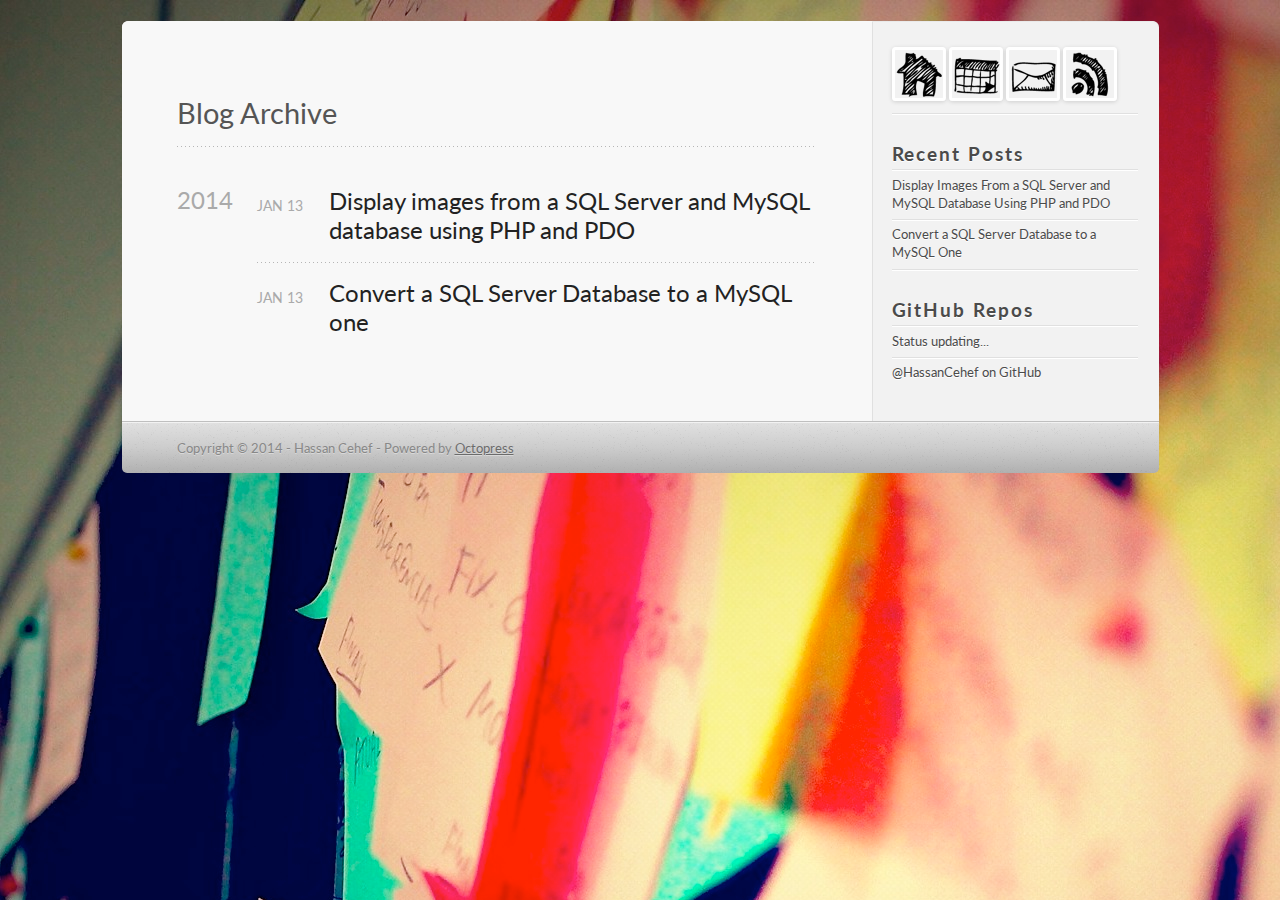
<file: archives/index.html>
<!DOCTYPE html>
<!--[if IEMobile 7 ]><html class="no-js iem7"><![endif]-->
<!--[if lt IE 9]><html class="no-js lte-ie8"><![endif]-->
<!--[if (gt IE 8)|(gt IEMobile 7)|!(IEMobile)|!(IE)]><!--><html class="no-js" lang="en"><!--<![endif]-->
<head>
  <meta charset="utf-8">
  <title>Blog Archive - My Unnamed Blog</title>
  <meta name="author" content="Hassan Cehef">

  
  <meta name="description" content="Blog Archive 2014 Display images from a SQL Server and MySQL database using PHP and PDO
Jan 13 2014 Convert a SQL Server Database to a MySQL one
Jan &hellip;">
  

  <!-- http://t.co/dKP3o1e -->
  <meta name="HandheldFriendly" content="True">
  <meta name="MobileOptimized" content="320">
  <meta name="viewport" content="width=device-width, initial-scale=1">

  
  <link rel="canonical" href="http://hassancehef.github.io/archives">
  <link href="/favicon.png" rel="icon">
  <link href="/stylesheets/screen.css" media="screen, projection" rel="stylesheet" type="text/css">
  <link href="/atom.xml" rel="alternate" title="My Unnamed Blog" type="application/atom+xml">
  <script src="/javascripts/modernizr-2.0.js"></script>
  <script src="//ajax.googleapis.com/ajax/libs/jquery/1.9.1/jquery.min.js"></script>
  <script>!window.jQuery && document.write(unescape('%3Cscript src="./javascripts/lib/jquery.min.js"%3E%3C/script%3E'))</script>
  <script src="/javascripts/octopress.js" type="text/javascript"></script>
  <!--Fonts from Google"s Web font directory at http://google.com/webfonts -->
<link href="http://fonts.googleapis.com/css?family=PT+Serif:regular,italic,bold,bolditalic" rel="stylesheet" type="text/css">
<link href="http://fonts.googleapis.com/css?family=PT+Sans:regular,italic,bold,bolditalic" rel="stylesheet" type="text/css">
<link href='http://fonts.googleapis.com/css?family=Lato:400,700,400italic,700italic' rel='stylesheet' type='text/css'>


  

</head>

<body   >
  <header role="banner"><hgroup>
</hgroup>

</header>
  <!-- <nav role="navigation"><ul class="subscription" data-subscription="rss">
  <li><a href="/atom.xml" rel="subscribe-rss" title="subscribe via RSS">RSS</a></li>
  
</ul>
  
<form action="http://google.com/search" method="get">
  <fieldset role="search">
    <input type="hidden" name="q" value="site:hassancehef.github.io" />
    <input class="search" type="text" name="q" results="0" placeholder="Search"/>
  </fieldset>
</form>
  
<ul class="main-navigation">
  <li><a href="/">Blog</a></li>
  <li><a href="/blog/archives">Archives</a></li>
</ul>

</nav> -->
  <div id="main">
    <div id="content">
      <div>
<article role="article">
  
  <header>
    <h1 class="entry-title">Blog Archive</h1>
    
  </header>
  
  <div id="blog-archives">



  
  <h2>2014</h2>

<article>
  
<h1><a href="/blog/2014/01/13/display-images-from-a-sql-server-and-mysql-database-using-php-and-pdo/">Display images from a SQL Server and MySQL database using PHP and PDO</a></h1>
<time datetime="2014-01-13T19:24:38+01:00" pubdate><span class='month'>Jan</span> <span class='day'>13</span> <span class='year'>2014</span></time>


</article>



<article>
  
<h1><a href="/blog/2014/01/13/convert-a-sql-server-database-to-a-mysql-one/">Convert a SQL Server Database to a MySQL one</a></h1>
<time datetime="2014-01-13T18:47:10+01:00" pubdate><span class='month'>Jan</span> <span class='day'>13</span> <span class='year'>2014</span></time>


</article>

</div>

  
</article>

</div>

<aside class="sidebar">
  
    <section>
  <ul id="recent_posts">
      <li class="post">
      <a href="http://hassancehef.github.io" alt="Home"><img src="/images/Home.png"></a>
      <a href="http://hassancehef.github.io/archives/" alt="Archives"><img src="/images/Calendar.png"></a>
      <a href="mailto:" alt="E-Mail"><img src="/images/Envelope.png"></a>
      <a href="http://hassancehef.github.io/atom.xml" alt="subscribe feed"><img src="/images/rss_big.png"></a>
      </li>
  </ul>
</section>
<section>
  <h1>Recent Posts</h1>
  <ul id="recent_posts">
    
      <li class="post">
        <a href="/blog/2014/01/13/display-images-from-a-sql-server-and-mysql-database-using-php-and-pdo/">Display Images From a SQL Server and MySQL Database Using PHP and PDO</a>
      </li>
    
      <li class="post">
        <a href="/blog/2014/01/13/convert-a-sql-server-database-to-a-mysql-one/">Convert a SQL Server Database to a MySQL One</a>
      </li>
    
  </ul>
</section>

<section>
  <h1>GitHub Repos</h1>
  <ul id="gh_repos">
    <li class="loading">Status updating...</li>
  </ul>
  
  <a href="https://github.com/HassanCehef">@HassanCehef</a> on GitHub
  
  <script type="text/javascript">
    $(document).ready(function(){
        if (!window.jXHR){
            var jxhr = document.createElement('script');
            jxhr.type = 'text/javascript';
            jxhr.src = '/javascripts/libs/jXHR.js';
            var s = document.getElementsByTagName('script')[0];
            s.parentNode.insertBefore(jxhr, s);
        }

        github.showRepos({
            user: 'HassanCehef',
            count: 0,
            skip_forks: true,
            target: '#gh_repos'
        });
    });
  </script>
  <script src="/javascripts/github.js" type="text/javascript"> </script>
</section>


  
</aside>


    </div>
  </div>
  <footer role="contentinfo"><p>
  Copyright &copy; 2014 - Hassan Cehef -
  <span class="credit">Powered by <a href="http://octopress.org">Octopress</a></span>
</p>

</footer>
  











</body>
</html>
</file>
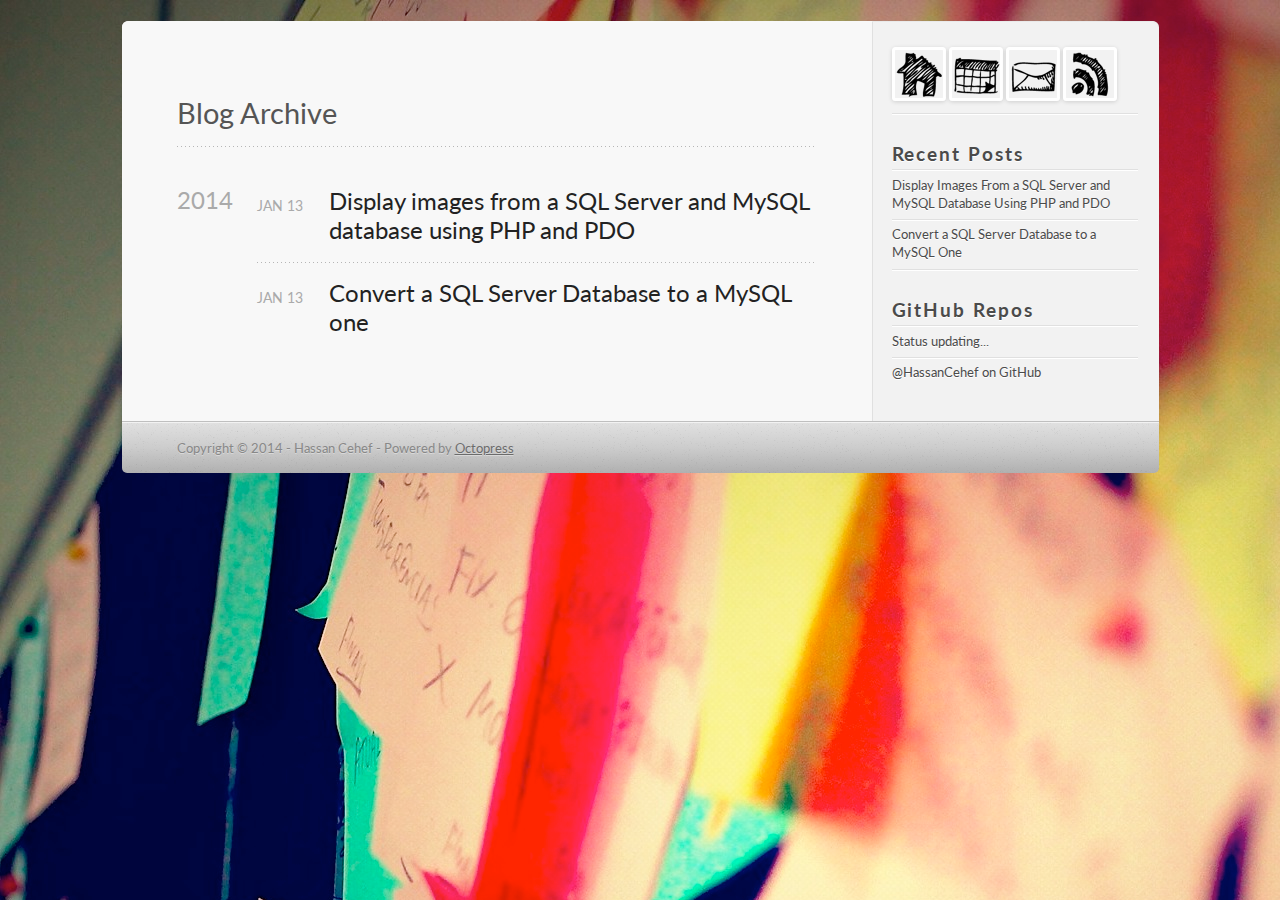
<file: blog/archives/index.html>
<!DOCTYPE html>
<!--[if IEMobile 7 ]><html class="no-js iem7"><![endif]-->
<!--[if lt IE 9]><html class="no-js lte-ie8"><![endif]-->
<!--[if (gt IE 8)|(gt IEMobile 7)|!(IEMobile)|!(IE)]><!--><html class="no-js" lang="en"><!--<![endif]-->
<head>
  <meta charset="utf-8">
  <title>Blog Archive - My Unnamed Blog</title>
  <meta name="author" content="Hassan Cehef">

  
  <meta name="description" content="Blog Archive 2014 Display images from a SQL Server and MySQL database using PHP and PDO
Jan 13 2014 Convert a SQL Server Database to a MySQL one
Jan &hellip;">
  

  <!-- http://t.co/dKP3o1e -->
  <meta name="HandheldFriendly" content="True">
  <meta name="MobileOptimized" content="320">
  <meta name="viewport" content="width=device-width, initial-scale=1">

  
  <link rel="canonical" href="http://hassancehef.github.io/blog/archives">
  <link href="/favicon.png" rel="icon">
  <link href="/stylesheets/screen.css" media="screen, projection" rel="stylesheet" type="text/css">
  <link href="/atom.xml" rel="alternate" title="My Unnamed Blog" type="application/atom+xml">
  <script src="/javascripts/modernizr-2.0.js"></script>
  <script src="//ajax.googleapis.com/ajax/libs/jquery/1.9.1/jquery.min.js"></script>
  <script>!window.jQuery && document.write(unescape('%3Cscript src="./javascripts/lib/jquery.min.js"%3E%3C/script%3E'))</script>
  <script src="/javascripts/octopress.js" type="text/javascript"></script>
  <!--Fonts from Google"s Web font directory at http://google.com/webfonts -->
<link href="http://fonts.googleapis.com/css?family=PT+Serif:regular,italic,bold,bolditalic" rel="stylesheet" type="text/css">
<link href="http://fonts.googleapis.com/css?family=PT+Sans:regular,italic,bold,bolditalic" rel="stylesheet" type="text/css">
<link href='http://fonts.googleapis.com/css?family=Lato:400,700,400italic,700italic' rel='stylesheet' type='text/css'>


  

</head>

<body   >
  <header role="banner"><hgroup>
</hgroup>

</header>
  <!-- <nav role="navigation"><ul class="subscription" data-subscription="rss">
  <li><a href="/atom.xml" rel="subscribe-rss" title="subscribe via RSS">RSS</a></li>
  
</ul>
  
<form action="http://google.com/search" method="get">
  <fieldset role="search">
    <input type="hidden" name="q" value="site:hassancehef.github.io" />
    <input class="search" type="text" name="q" results="0" placeholder="Search"/>
  </fieldset>
</form>
  
<ul class="main-navigation">
  <li><a href="/">Blog</a></li>
  <li><a href="/blog/archives">Archives</a></li>
</ul>

</nav> -->
  <div id="main">
    <div id="content">
      <div>
<article role="article">
  
  <header>
    <h1 class="entry-title">Blog Archive</h1>
    
  </header>
  
  <div id="blog-archives">



  
  <h2>2014</h2>

<article>
  
<h1><a href="/blog/2014/01/13/display-images-from-a-sql-server-and-mysql-database-using-php-and-pdo/">Display images from a SQL Server and MySQL database using PHP and PDO</a></h1>
<time datetime="2014-01-13T19:24:38+01:00" pubdate><span class='month'>Jan</span> <span class='day'>13</span> <span class='year'>2014</span></time>


</article>



<article>
  
<h1><a href="/blog/2014/01/13/convert-a-sql-server-database-to-a-mysql-one/">Convert a SQL Server Database to a MySQL one</a></h1>
<time datetime="2014-01-13T18:47:10+01:00" pubdate><span class='month'>Jan</span> <span class='day'>13</span> <span class='year'>2014</span></time>


</article>

</div>

  
</article>

</div>

<aside class="sidebar">
  
    <section>
  <ul id="recent_posts">
      <li class="post">
      <a href="http://hassancehef.github.io" alt="Home"><img src="/images/Home.png"></a>
      <a href="http://hassancehef.github.io/archives/" alt="Archives"><img src="/images/Calendar.png"></a>
      <a href="mailto:" alt="E-Mail"><img src="/images/Envelope.png"></a>
      <a href="http://hassancehef.github.io/atom.xml" alt="subscribe feed"><img src="/images/rss_big.png"></a>
      </li>
  </ul>
</section>
<section>
  <h1>Recent Posts</h1>
  <ul id="recent_posts">
    
      <li class="post">
        <a href="/blog/2014/01/13/display-images-from-a-sql-server-and-mysql-database-using-php-and-pdo/">Display Images From a SQL Server and MySQL Database Using PHP and PDO</a>
      </li>
    
      <li class="post">
        <a href="/blog/2014/01/13/convert-a-sql-server-database-to-a-mysql-one/">Convert a SQL Server Database to a MySQL One</a>
      </li>
    
  </ul>
</section>

<section>
  <h1>GitHub Repos</h1>
  <ul id="gh_repos">
    <li class="loading">Status updating...</li>
  </ul>
  
  <a href="https://github.com/HassanCehef">@HassanCehef</a> on GitHub
  
  <script type="text/javascript">
    $(document).ready(function(){
        if (!window.jXHR){
            var jxhr = document.createElement('script');
            jxhr.type = 'text/javascript';
            jxhr.src = '/javascripts/libs/jXHR.js';
            var s = document.getElementsByTagName('script')[0];
            s.parentNode.insertBefore(jxhr, s);
        }

        github.showRepos({
            user: 'HassanCehef',
            count: 0,
            skip_forks: true,
            target: '#gh_repos'
        });
    });
  </script>
  <script src="/javascripts/github.js" type="text/javascript"> </script>
</section>


  
</aside>


    </div>
  </div>
  <footer role="contentinfo"><p>
  Copyright &copy; 2014 - Hassan Cehef -
  <span class="credit">Powered by <a href="http://octopress.org">Octopress</a></span>
</p>

</footer>
  











</body>
</html>
</file>
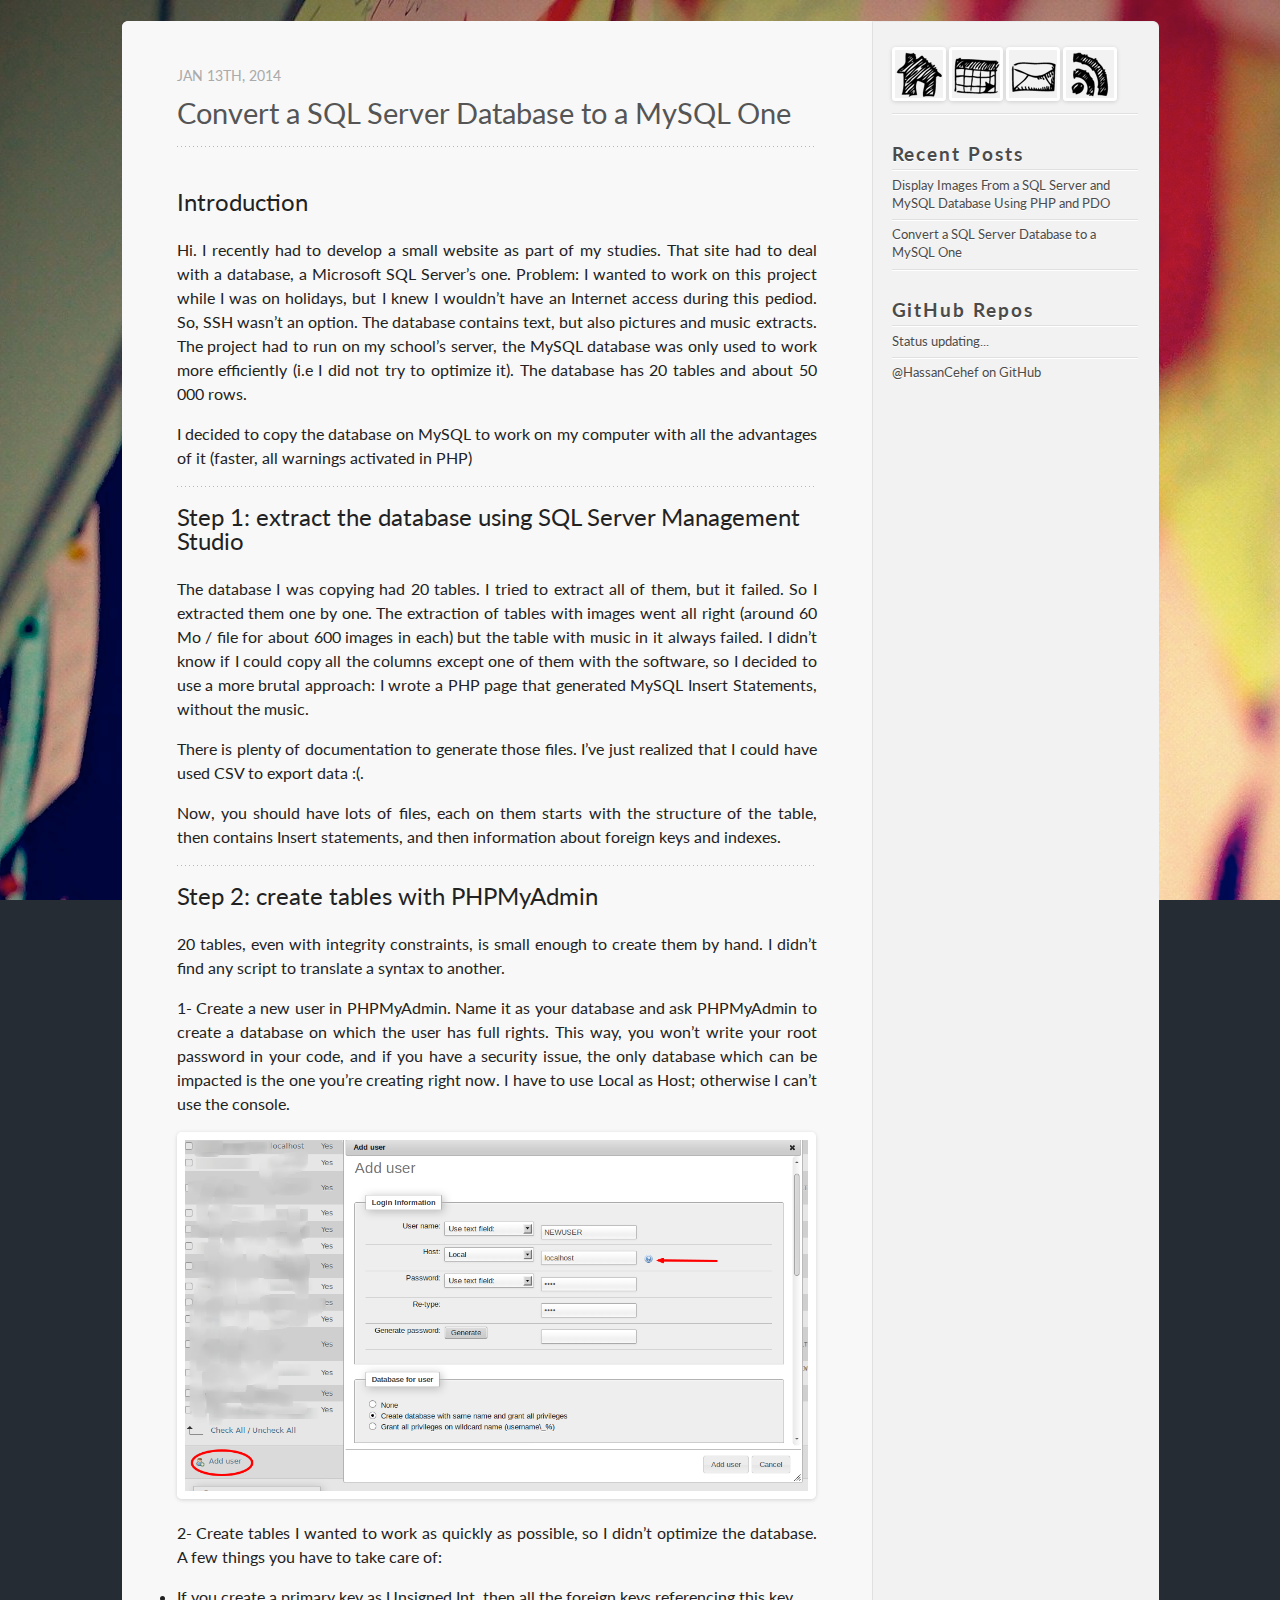
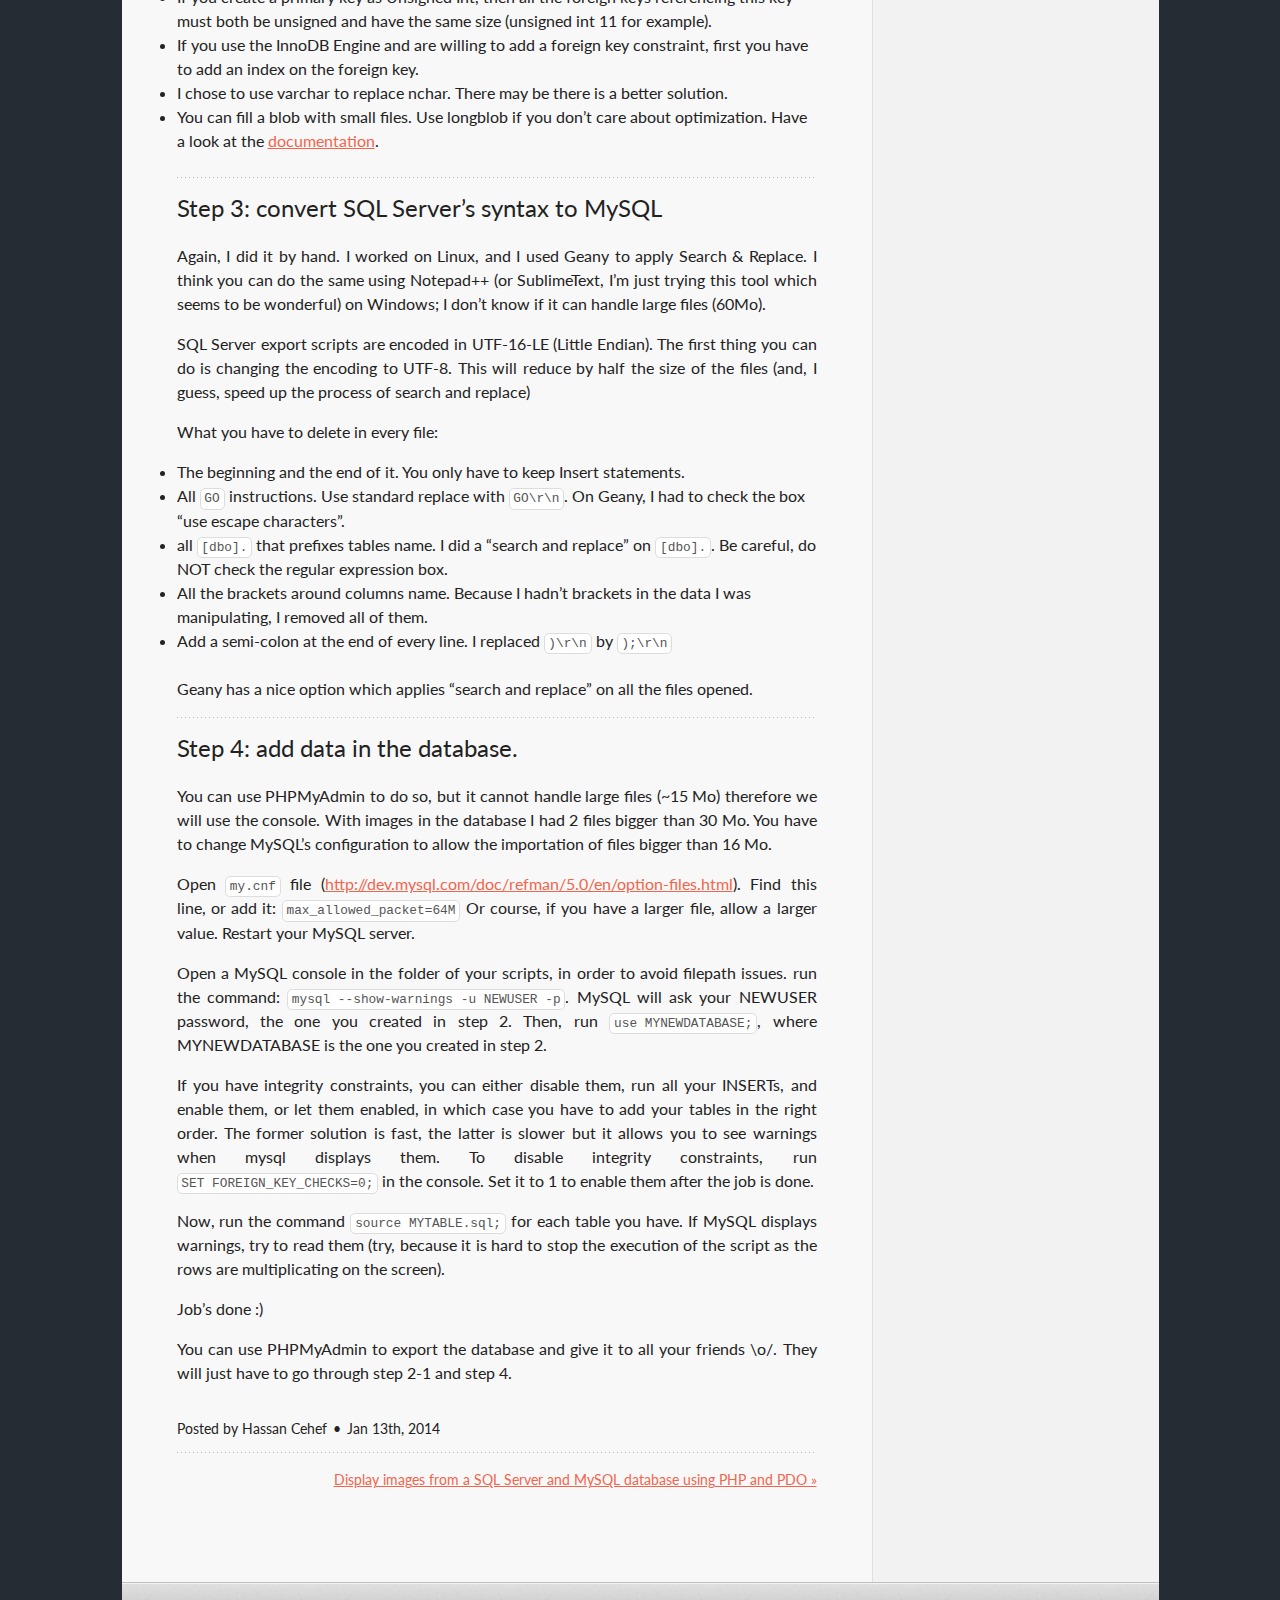
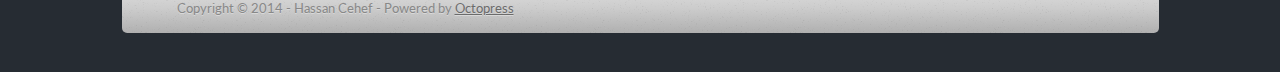
<file: blog/2014/01/13/convert-a-sql-server-database-to-a-mysql-one/index.html>
<!DOCTYPE html>
<!--[if IEMobile 7 ]><html class="no-js iem7"><![endif]-->
<!--[if lt IE 9]><html class="no-js lte-ie8"><![endif]-->
<!--[if (gt IE 8)|(gt IEMobile 7)|!(IEMobile)|!(IE)]><!--><html class="no-js" lang="en"><!--<![endif]-->
<head>
  <meta charset="utf-8">
  <title>Convert a SQL Server Database to a MySQL one - My Unnamed Blog</title>
  <meta name="author" content="Hassan Cehef">

  
  <meta name="description" content="Introduction Hi. I recently had to develop a small website as part of my studies. That site had to deal with a database, a Microsoft SQL Server&rsquo &hellip;">
  

  <!-- http://t.co/dKP3o1e -->
  <meta name="HandheldFriendly" content="True">
  <meta name="MobileOptimized" content="320">
  <meta name="viewport" content="width=device-width, initial-scale=1">

  
  <link rel="canonical" href="http://hassancehef.github.io/blog/2014/01/13/convert-a-sql-server-database-to-a-mysql-one">
  <link href="/favicon.png" rel="icon">
  <link href="/stylesheets/screen.css" media="screen, projection" rel="stylesheet" type="text/css">
  <link href="/atom.xml" rel="alternate" title="My Unnamed Blog" type="application/atom+xml">
  <script src="/javascripts/modernizr-2.0.js"></script>
  <script src="//ajax.googleapis.com/ajax/libs/jquery/1.9.1/jquery.min.js"></script>
  <script>!window.jQuery && document.write(unescape('%3Cscript src="./javascripts/lib/jquery.min.js"%3E%3C/script%3E'))</script>
  <script src="/javascripts/octopress.js" type="text/javascript"></script>
  <!--Fonts from Google"s Web font directory at http://google.com/webfonts -->
<link href="http://fonts.googleapis.com/css?family=PT+Serif:regular,italic,bold,bolditalic" rel="stylesheet" type="text/css">
<link href="http://fonts.googleapis.com/css?family=PT+Sans:regular,italic,bold,bolditalic" rel="stylesheet" type="text/css">
<link href='http://fonts.googleapis.com/css?family=Lato:400,700,400italic,700italic' rel='stylesheet' type='text/css'>


  

</head>

<body   >
  <header role="banner"><hgroup>
</hgroup>

</header>
  <!-- <nav role="navigation"><ul class="subscription" data-subscription="rss">
  <li><a href="/atom.xml" rel="subscribe-rss" title="subscribe via RSS">RSS</a></li>
  
</ul>
  
<form action="http://google.com/search" method="get">
  <fieldset role="search">
    <input type="hidden" name="q" value="site:hassancehef.github.io" />
    <input class="search" type="text" name="q" results="0" placeholder="Search"/>
  </fieldset>
</form>
  
<ul class="main-navigation">
  <li><a href="/">Blog</a></li>
  <li><a href="/blog/archives">Archives</a></li>
</ul>

</nav> -->
  <div id="main">
    <div id="content">
      <div>
<article class="hentry" role="article">
  
  <header>
    
      <h1 class="entry-title">Convert a SQL Server Database to a MySQL One</h1>
    
    
      <p class="meta">
        








  


<time datetime="2014-01-13T18:47:10+01:00" pubdate data-updated="true">Jan 13<span>th</span>, 2014</time>
        
      </p>
    
  </header>


<div class="entry-content"><h2>Introduction</h2>

<p>Hi. I recently had to develop a small website as part of my studies. That site had to deal with a database, a Microsoft SQL Server&rsquo;s one.
Problem: I wanted to work on this project while I was on holidays, but I knew I wouldn&rsquo;t have an Internet access during this pediod.
So, SSH wasn&rsquo;t an option. The database contains text, but also pictures and music extracts. The project had to run on my school&rsquo;s server,
the MySQL database was only used to work more efficiently (i.e I did not try to optimize it). The database has 20 tables and about 50 000 rows.</p>

<p>I decided to copy the database on MySQL to work on my computer with all the advantages of it (faster, all warnings activated in PHP)</p>

<h2>Step 1: extract the database using SQL Server Management Studio</h2>

<p>The database I was copying had 20 tables. I tried to extract all of them, but it failed. So I extracted them one by one.
The extraction of tables with images went all right (around 60 Mo / file for about 600 images in each) but the table with music in it always failed.
I didn&rsquo;t know if I could copy all the columns except one of them with the software, so I decided to use a more brutal approach: I wrote a PHP page that generated MySQL Insert Statements, without the music.</p>

<p>There is plenty of documentation to generate those files. I&rsquo;ve just realized that I could have used CSV to export data :(.</p>

<p>Now, you should have lots of files, each on them starts with the structure of the table, then contains Insert statements, and then information about foreign keys and indexes.</p>

<h2>Step 2: create tables with PHPMyAdmin</h2>

<p>20 tables, even with integrity constraints, is small enough to create them by hand. I didn&rsquo;t find any script to translate a syntax to another.</p>

<p>1-  Create a new user in PHPMyAdmin. Name it as your database and ask PHPMyAdmin to create a database on which the user has full rights. This way,
you won&rsquo;t write your root password in your code, and if you have a security issue, the only database which can be impacted is the one you&rsquo;re creating right now.
I have to use Local as Host; otherwise I can&rsquo;t use the console.</p>

<p><img src="/images/addUserPHPMyAdmin.png" alt="phmMyAdmin add User" /></p>

<p>2-  Create tables
I wanted to work as quickly as possible, so I didn&rsquo;t optimize the database.
A few things you have to take care of:</p>

<ul>
<li>If you create a primary key as Unsigned Int, then all the foreign keys referencing this key must both be unsigned and have the same size (unsigned int 11 for example).</li>
<li>If you use the InnoDB Engine and are willing to add a foreign key constraint, first you have to add an index on the foreign key.</li>
<li>I chose to use varchar to replace nchar. There may be there is a better solution.</li>
<li>You can fill a blob with small files. Use longblob if you don&rsquo;t care about optimization. Have a look at the <a href="http://dev.mysql.com/doc/refman/5.0/en/storage-requirements.html">documentation</a>.</li>
</ul>


<h2>Step 3: convert SQL Server&rsquo;s syntax to MySQL</h2>

<p>Again, I did it by hand. I worked on Linux, and I used Geany to apply Search &amp; Replace. I think you can do
the same using Notepad++ (or SublimeText, I&rsquo;m just trying this tool which seems to be wonderful) on Windows; I don&rsquo;t know if it can handle large files (60Mo).</p>

<p>SQL Server export scripts are encoded in UTF-16-LE (Little Endian). The first thing you can do is changing the encoding to UTF-8. This will reduce by half the size of the files
(and, I guess, speed up the process of search and replace)</p>

<p>What you have to delete in every file:</p>

<ul>
<li>The beginning and the end of it. You only have to keep Insert statements.</li>
<li>All <code>GO</code> instructions. Use standard replace with <code>GO\r\n</code>. On Geany, I had to check the box &ldquo;use escape characters&rdquo;.</li>
<li>all <code>[dbo].</code> that prefixes tables name. I did a &ldquo;search and replace&rdquo; on <code>[dbo].</code>. Be careful, do NOT check the regular expression box.</li>
<li>All the brackets around columns name. Because I hadn&rsquo;t brackets in the data I was manipulating, I removed all of them.</li>
<li>Add a semi-colon at the end of every line. I replaced <code>)\r\n</code> by <code>);\r\n</code></li>
</ul>


<p>Geany has a nice option which applies &ldquo;search and replace&rdquo; on all the files opened.</p>

<h2>Step 4: add data in the database.</h2>

<p>You can use PHPMyAdmin to do so, but it cannot handle large files (~15 Mo) therefore we will use the console.
With images in the database I had 2 files bigger than 30 Mo. You have to change MySQL&rsquo;s configuration to allow the importation of files bigger than 16 Mo.</p>

<p>Open <code>my.cnf</code> file (<a href="http://dev.mysql.com/doc/refman/5.0/en/option-files.html">http://dev.mysql.com/doc/refman/5.0/en/option-files.html</a>).
Find this line, or add it: <code>max_allowed_packet=64M</code>
Or course, if you have a larger file, allow a larger value. Restart your MySQL server.</p>

<p>Open a MySQL console in the folder of your scripts, in order to avoid filepath issues.
run the command: <code>mysql --show-warnings -u NEWUSER -p</code>. MySQL will ask your NEWUSER password, the one you created in step 2. Then, run <code>use MYNEWDATABASE;</code>, where MYNEWDATABASE is the one you created in step 2.</p>

<p>If you have integrity constraints, you can either disable them, run all your INSERTs, and enable them, or let them enabled, in which case you have to add your tables in the right order.
The former solution is fast, the latter is slower but it allows you to see warnings when mysql displays them.
To disable integrity constraints, run <code>SET FOREIGN_KEY_CHECKS=0;</code> in the console. Set it to 1 to enable them after the job is done.</p>

<p>Now, run the command <code>source MYTABLE.sql;</code> for each table you have.
If MySQL displays warnings, try to read them (try, because it is hard to stop the execution of the script as the rows are multiplicating on the screen).</p>

<p>Job&rsquo;s done :)</p>

<p>You can use PHPMyAdmin to export the database and give it to all your friends \o/. They will just have to go through step 2-1 and step 4.</p>
</div>


  <footer>
    <p class="meta">
      
  

<span class="byline author vcard">Posted by <span class="fn">Hassan Cehef</span></span>

      








  


<time datetime="2014-01-13T18:47:10+01:00" pubdate data-updated="true">Jan 13<span>th</span>, 2014</time>
      


    </p>
    
      <div class="sharing">
  
  
  
</div>

    
    <p class="meta">
      
      
        <a class="basic-alignment right" href="/blog/2014/01/13/display-images-from-a-sql-server-and-mysql-database-using-php-and-pdo/" title="Next Post: Display images from a SQL Server and MySQL database using PHP and PDO">Display images from a SQL Server and MySQL database using PHP and PDO &raquo;</a>
      
    </p>
  </footer>
</article>

</div>

<aside class="sidebar">
  
    <section>
  <ul id="recent_posts">
      <li class="post">
      <a href="http://hassancehef.github.io" alt="Home"><img src="/images/Home.png"></a>
      <a href="http://hassancehef.github.io/archives/" alt="Archives"><img src="/images/Calendar.png"></a>
      <a href="mailto:" alt="E-Mail"><img src="/images/Envelope.png"></a>
      <a href="http://hassancehef.github.io/atom.xml" alt="subscribe feed"><img src="/images/rss_big.png"></a>
      </li>
  </ul>
</section>
<section>
  <h1>Recent Posts</h1>
  <ul id="recent_posts">
    
      <li class="post">
        <a href="/blog/2014/01/13/display-images-from-a-sql-server-and-mysql-database-using-php-and-pdo/">Display Images From a SQL Server and MySQL Database Using PHP and PDO</a>
      </li>
    
      <li class="post">
        <a href="/blog/2014/01/13/convert-a-sql-server-database-to-a-mysql-one/">Convert a SQL Server Database to a MySQL One</a>
      </li>
    
  </ul>
</section>

<section>
  <h1>GitHub Repos</h1>
  <ul id="gh_repos">
    <li class="loading">Status updating...</li>
  </ul>
  
  <a href="https://github.com/HassanCehef">@HassanCehef</a> on GitHub
  
  <script type="text/javascript">
    $(document).ready(function(){
        if (!window.jXHR){
            var jxhr = document.createElement('script');
            jxhr.type = 'text/javascript';
            jxhr.src = '/javascripts/libs/jXHR.js';
            var s = document.getElementsByTagName('script')[0];
            s.parentNode.insertBefore(jxhr, s);
        }

        github.showRepos({
            user: 'HassanCehef',
            count: 0,
            skip_forks: true,
            target: '#gh_repos'
        });
    });
  </script>
  <script src="/javascripts/github.js" type="text/javascript"> </script>
</section>


  
</aside>


    </div>
  </div>
  <footer role="contentinfo"><p>
  Copyright &copy; 2014 - Hassan Cehef -
  <span class="credit">Powered by <a href="http://octopress.org">Octopress</a></span>
</p>

</footer>
  











</body>
</html>
</file>
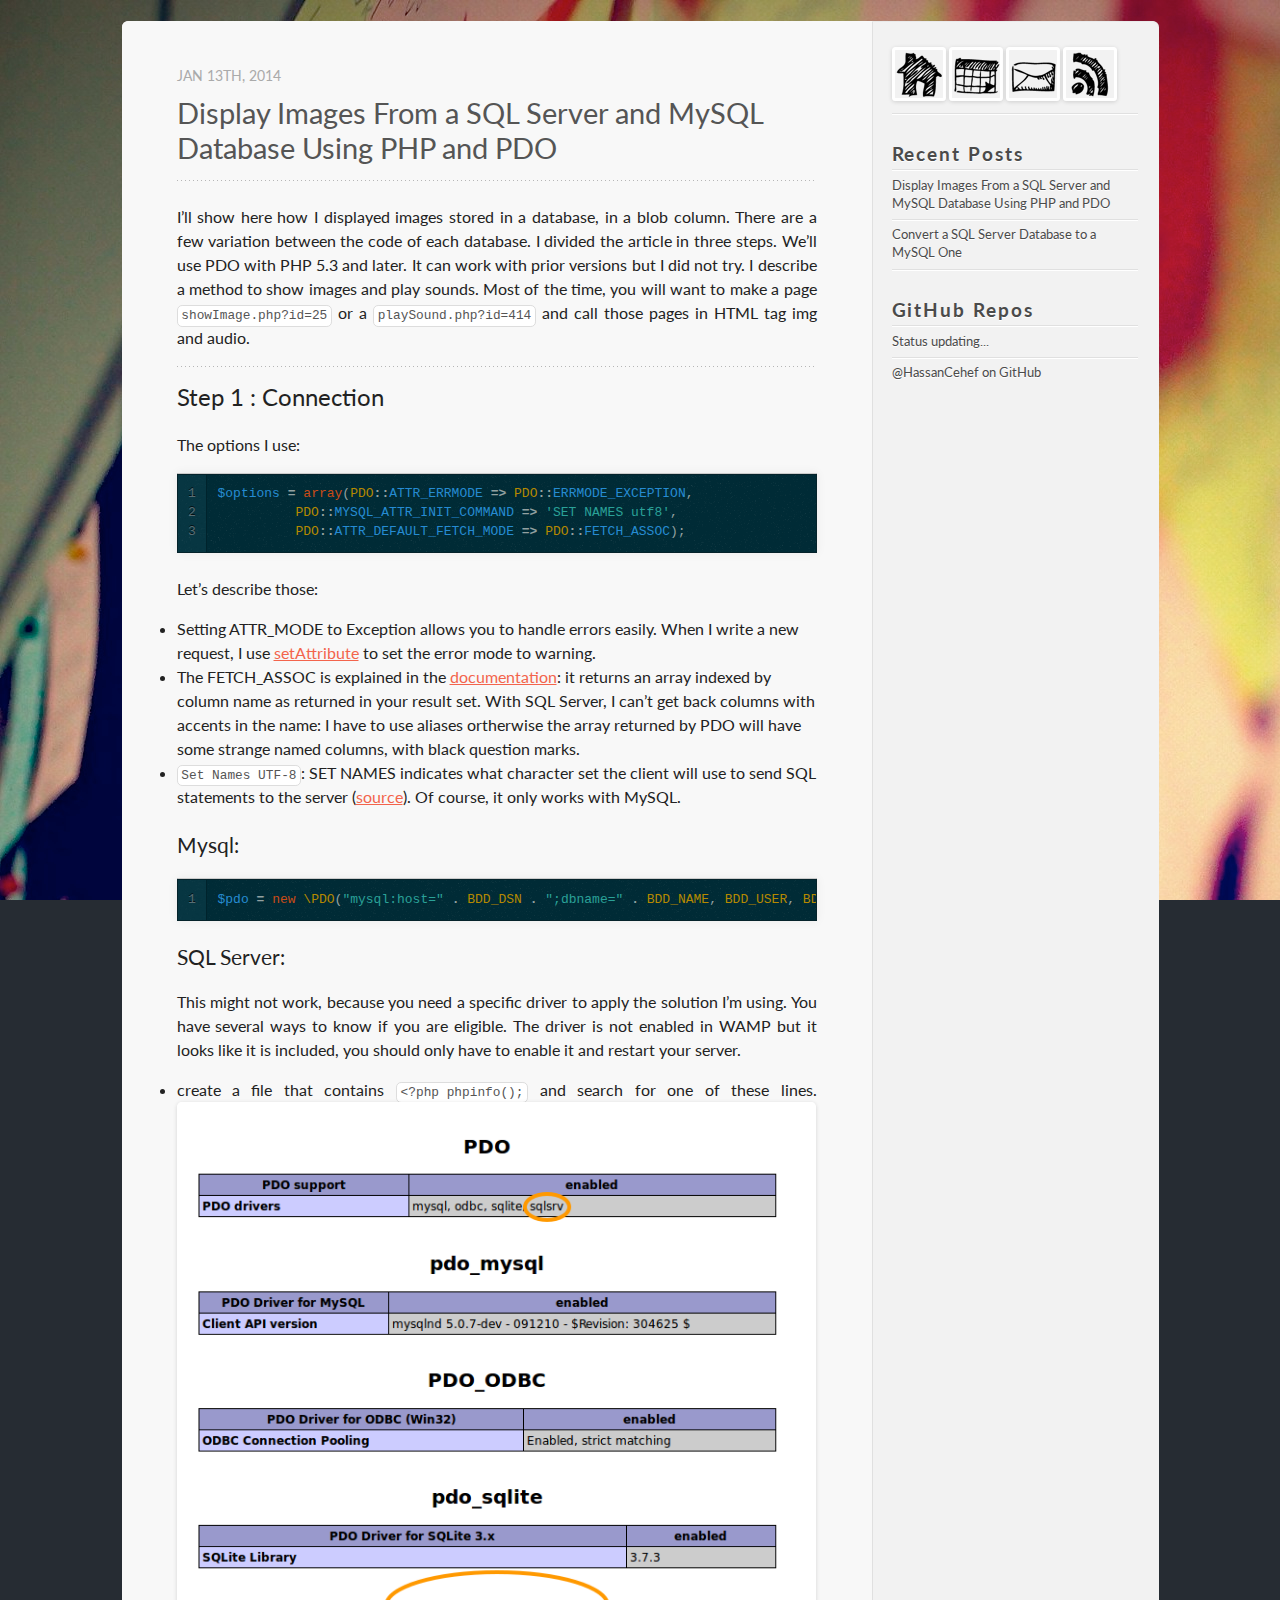
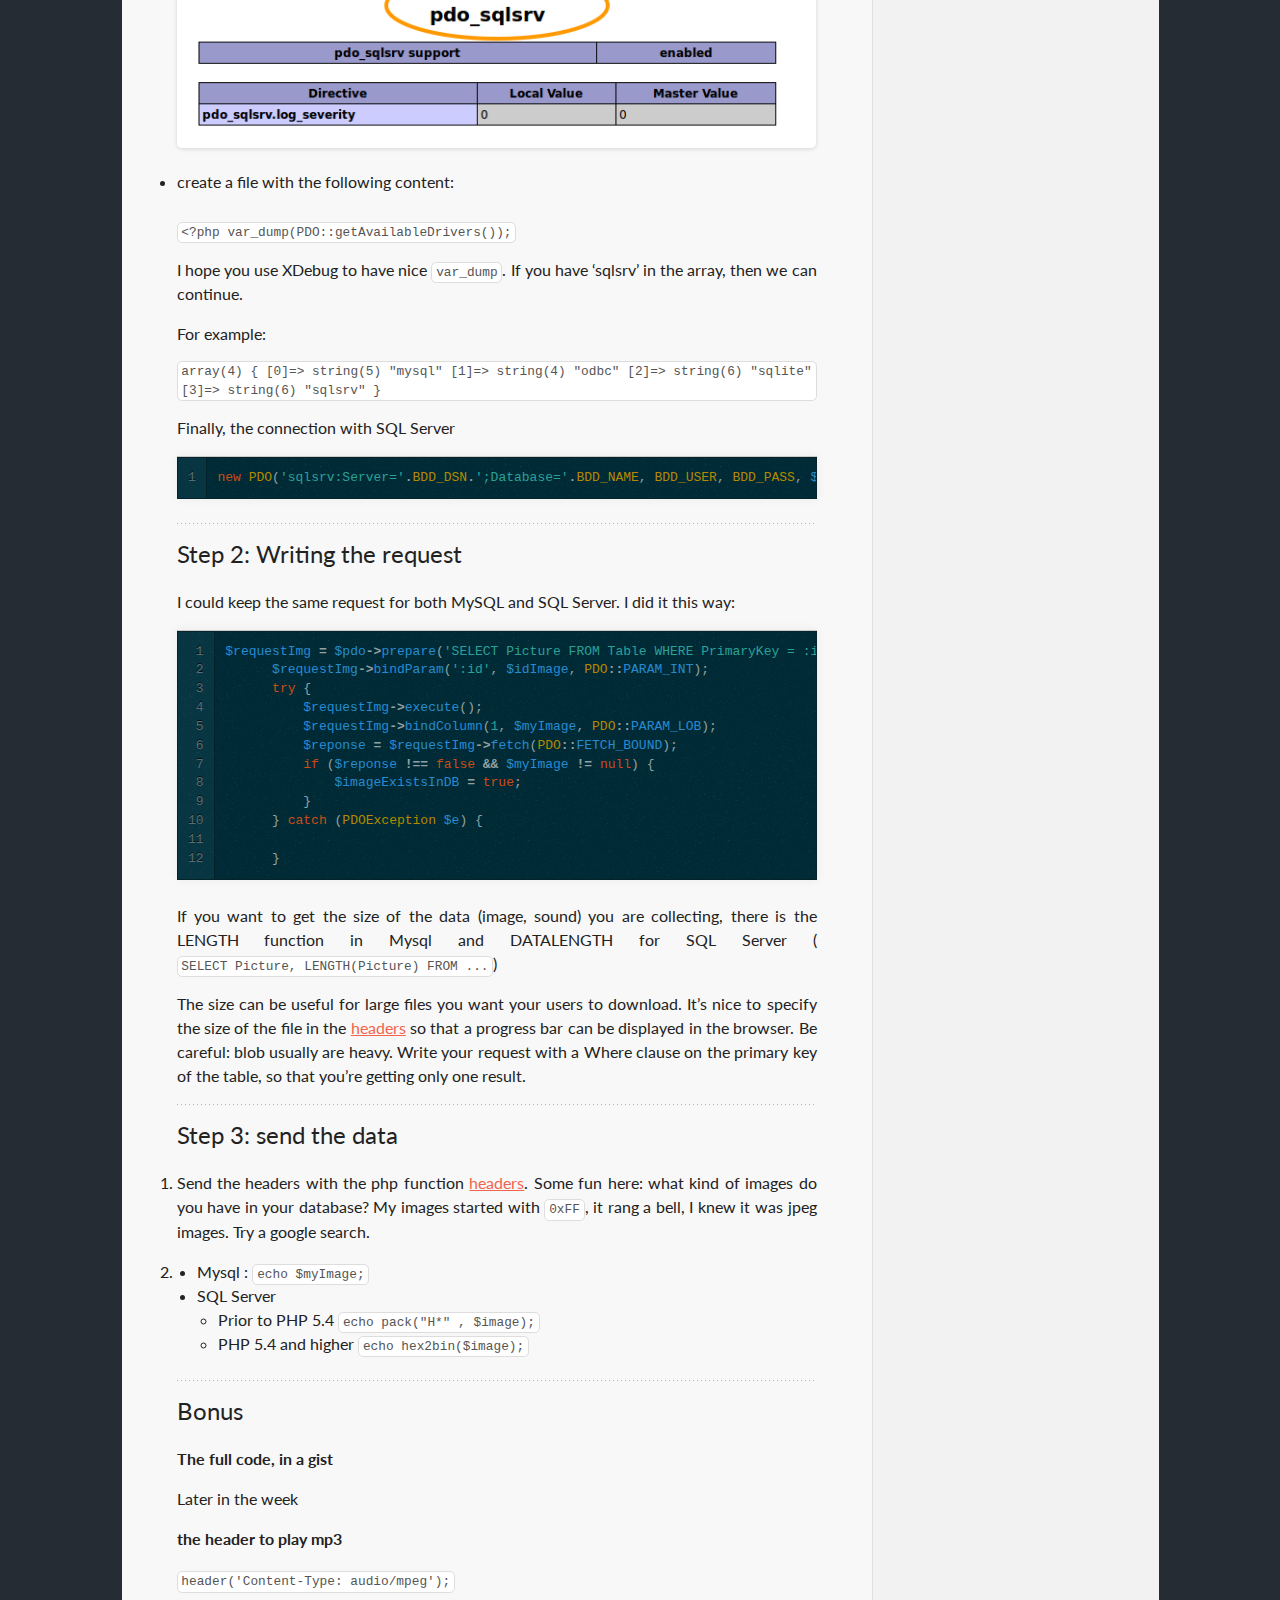
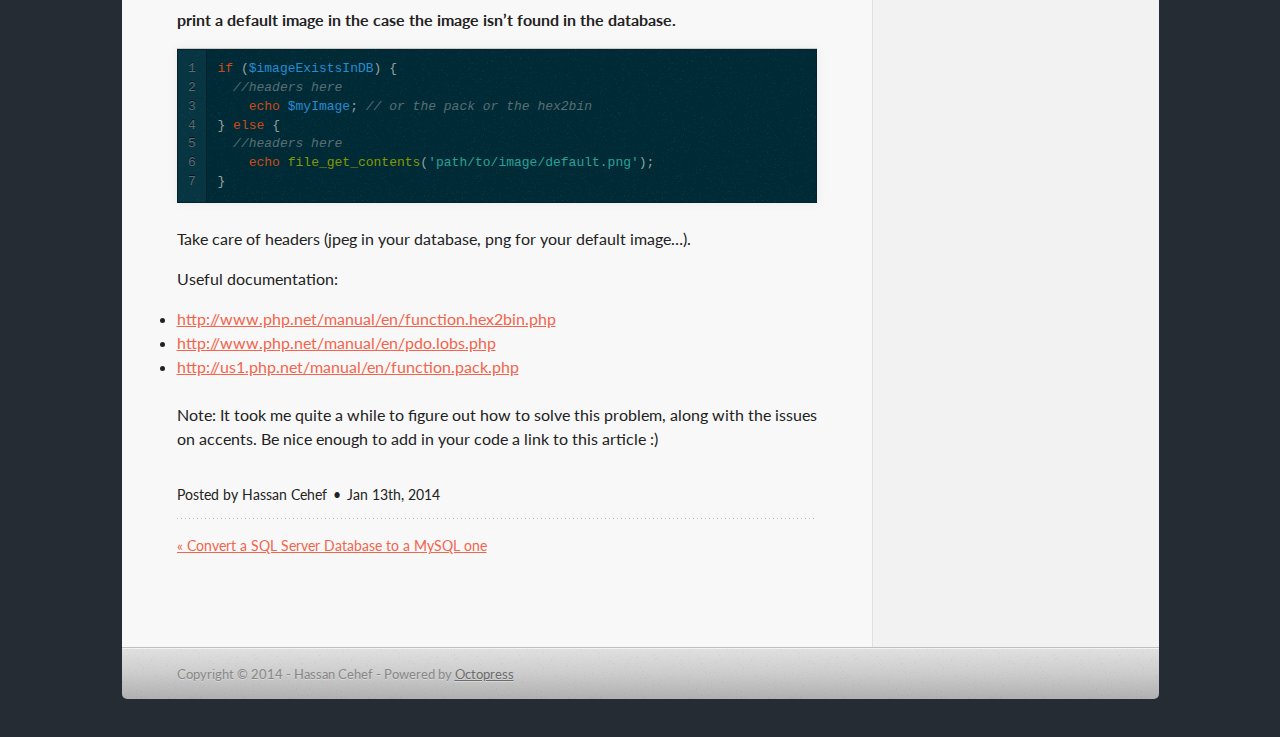
<file: blog/2014/01/13/display-images-from-a-sql-server-and-mysql-database-using-php-and-pdo/index.html>
<!DOCTYPE html>
<!--[if IEMobile 7 ]><html class="no-js iem7"><![endif]-->
<!--[if lt IE 9]><html class="no-js lte-ie8"><![endif]-->
<!--[if (gt IE 8)|(gt IEMobile 7)|!(IEMobile)|!(IE)]><!--><html class="no-js" lang="en"><!--<![endif]-->
<head>
  <meta charset="utf-8">
  <title>Display images from a SQL Server and MySQL database using PHP and PDO - My Unnamed Blog</title>
  <meta name="author" content="Hassan Cehef">

  
  <meta name="description" content="I&rsquo;ll show here how I displayed images stored in a database, in a blob column. There are a few variation between the code of each database. I &hellip;">
  

  <!-- http://t.co/dKP3o1e -->
  <meta name="HandheldFriendly" content="True">
  <meta name="MobileOptimized" content="320">
  <meta name="viewport" content="width=device-width, initial-scale=1">

  
  <link rel="canonical" href="http://hassancehef.github.io/blog/2014/01/13/display-images-from-a-sql-server-and-mysql-database-using-php-and-pdo">
  <link href="/favicon.png" rel="icon">
  <link href="/stylesheets/screen.css" media="screen, projection" rel="stylesheet" type="text/css">
  <link href="/atom.xml" rel="alternate" title="My Unnamed Blog" type="application/atom+xml">
  <script src="/javascripts/modernizr-2.0.js"></script>
  <script src="//ajax.googleapis.com/ajax/libs/jquery/1.9.1/jquery.min.js"></script>
  <script>!window.jQuery && document.write(unescape('%3Cscript src="./javascripts/lib/jquery.min.js"%3E%3C/script%3E'))</script>
  <script src="/javascripts/octopress.js" type="text/javascript"></script>
  <!--Fonts from Google"s Web font directory at http://google.com/webfonts -->
<link href="http://fonts.googleapis.com/css?family=PT+Serif:regular,italic,bold,bolditalic" rel="stylesheet" type="text/css">
<link href="http://fonts.googleapis.com/css?family=PT+Sans:regular,italic,bold,bolditalic" rel="stylesheet" type="text/css">
<link href='http://fonts.googleapis.com/css?family=Lato:400,700,400italic,700italic' rel='stylesheet' type='text/css'>


  

</head>

<body   >
  <header role="banner"><hgroup>
</hgroup>

</header>
  <!-- <nav role="navigation"><ul class="subscription" data-subscription="rss">
  <li><a href="/atom.xml" rel="subscribe-rss" title="subscribe via RSS">RSS</a></li>
  
</ul>
  
<form action="http://google.com/search" method="get">
  <fieldset role="search">
    <input type="hidden" name="q" value="site:hassancehef.github.io" />
    <input class="search" type="text" name="q" results="0" placeholder="Search"/>
  </fieldset>
</form>
  
<ul class="main-navigation">
  <li><a href="/">Blog</a></li>
  <li><a href="/blog/archives">Archives</a></li>
</ul>

</nav> -->
  <div id="main">
    <div id="content">
      <div>
<article class="hentry" role="article">
  
  <header>
    
      <h1 class="entry-title">Display Images From a SQL Server and MySQL Database Using PHP and PDO</h1>
    
    
      <p class="meta">
        








  


<time datetime="2014-01-13T19:24:38+01:00" pubdate data-updated="true">Jan 13<span>th</span>, 2014</time>
        
      </p>
    
  </header>


<div class="entry-content"><p>I&rsquo;ll show here how I displayed images stored in a database, in a blob column. There are a few variation between the code of each database. I divided the article in three steps.
We&rsquo;ll use PDO with PHP 5.3 and later. It can work with prior versions but I did not try.
I describe a method to show images and play sounds. Most of the time, you will want to make a page <code>showImage.php?id=25</code> or a <code>playSound.php?id=414</code> and call those pages in HTML tag img and audio.</p>

<h2>Step 1 : Connection</h2>

<p>The options I use:</p>

<figure class='code'><figcaption><span></span></figcaption><div class="highlight"><table><tr><td class="gutter"><pre class="line-numbers"><span class='line-number'>1</span>
<span class='line-number'>2</span>
<span class='line-number'>3</span>
</pre></td><td class='code'><pre><code class='php'><span class='line'><span class="nv">$options</span> <span class="o">=</span> <span class="k">array</span><span class="p">(</span><span class="nx">PDO</span><span class="o">::</span><span class="na">ATTR_ERRMODE</span> <span class="o">=&gt;</span> <span class="nx">PDO</span><span class="o">::</span><span class="na">ERRMODE_EXCEPTION</span><span class="p">,</span>
</span><span class='line'>          <span class="nx">PDO</span><span class="o">::</span><span class="na">MYSQL_ATTR_INIT_COMMAND</span> <span class="o">=&gt;</span> <span class="s1">&#39;SET NAMES utf8&#39;</span><span class="p">,</span>
</span><span class='line'>          <span class="nx">PDO</span><span class="o">::</span><span class="na">ATTR_DEFAULT_FETCH_MODE</span> <span class="o">=&gt;</span> <span class="nx">PDO</span><span class="o">::</span><span class="na">FETCH_ASSOC</span><span class="p">);</span>
</span></code></pre></td></tr></table></div></figure>


<p>Let&rsquo;s describe those:</p>

<ul>
<li>Setting ATTR_MODE to Exception allows you to handle errors easily. When I write a new request, I use <a href="http://www.php.net/manual/en/pdostatement.setattribute.php">setAttribute</a> to set the error mode to warning.</li>
<li>The FETCH_ASSOC is explained in the <a href="http://php.net/manual/en/pdostatement.fetch.php">documentation</a>: it returns an array indexed by column name as returned in your result set. With SQL Server, I can&rsquo;t get back columns with accents in the name: I have to use aliases ortherwise the array returned by PDO will have some strange named columns, with black question marks.</li>
<li><code>Set Names UTF-8</code>: SET NAMES indicates what character set the client will use to send SQL statements to the server (<a href="http://dev.mysql.com/doc/refman/5.0/en/charset-connection.html">source</a>). Of course, it only works with MySQL.</li>
</ul>


<h3>Mysql:</h3>

<figure class='code'><figcaption><span></span></figcaption><div class="highlight"><table><tr><td class="gutter"><pre class="line-numbers"><span class='line-number'>1</span>
</pre></td><td class='code'><pre><code class='php'><span class='line'><span class="nv">$pdo</span> <span class="o">=</span> <span class="k">new</span> <span class="nx">\PDO</span><span class="p">(</span><span class="s2">&quot;mysql:host=&quot;</span> <span class="o">.</span> <span class="nx">BDD_DSN</span> <span class="o">.</span> <span class="s2">&quot;;dbname=&quot;</span> <span class="o">.</span> <span class="nx">BDD_NAME</span><span class="p">,</span> <span class="nx">BDD_USER</span><span class="p">,</span> <span class="nx">BDD_PASS</span><span class="p">,</span> <span class="nv">$options</span><span class="p">);</span>
</span></code></pre></td></tr></table></div></figure>


<h3>SQL Server:</h3>

<p>This might not work, because you need a specific driver to apply the solution I&rsquo;m using. You have several ways to know if you are eligible. The driver is not enabled in WAMP but it looks like it is included, you should only have to enable it and restart your server.</p>

<ul>
<li><p>create a file that contains <code>&lt;?php phpinfo();</code>
and search for one of these lines.
<img src="/images/phpinfoSQLSrv.png" alt="phpinfo SQLSRV configuration" /></p></li>
<li><p>create a file with the following content:</p></li>
</ul>


<p> <code>&lt;?php var_dump(PDO::getAvailableDrivers());</code></p>

<p>I hope you use XDebug to have nice <code>var_dump</code>. If you have &lsquo;sqlsrv&rsquo; in the array, then we can continue.</p>

<p>For example:</p>

<p><code>array(4) { [0]=&gt; string(5) "mysql" [1]=&gt; string(4) "odbc" [2]=&gt; string(6) "sqlite" [3]=&gt; string(6) "sqlsrv" }</code></p>

<p>Finally, the connection with SQL Server</p>

<figure class='code'><figcaption><span></span></figcaption><div class="highlight"><table><tr><td class="gutter"><pre class="line-numbers"><span class='line-number'>1</span>
</pre></td><td class='code'><pre><code class='php'><span class='line'><span class="k">new</span> <span class="nx">PDO</span><span class="p">(</span><span class="s1">&#39;sqlsrv:Server=&#39;</span><span class="o">.</span><span class="nx">BDD_DSN</span><span class="o">.</span><span class="s1">&#39;;Database=&#39;</span><span class="o">.</span><span class="nx">BDD_NAME</span><span class="p">,</span> <span class="nx">BDD_USER</span><span class="p">,</span> <span class="nx">BDD_PASS</span><span class="p">,</span> <span class="nv">$options</span><span class="p">);</span>
</span></code></pre></td></tr></table></div></figure>


<h2>Step 2: Writing the request</h2>

<p>I could keep the same request for both MySQL and SQL Server. I did it this way:</p>

<figure class='code'><figcaption><span></span></figcaption><div class="highlight"><table><tr><td class="gutter"><pre class="line-numbers"><span class='line-number'>1</span>
<span class='line-number'>2</span>
<span class='line-number'>3</span>
<span class='line-number'>4</span>
<span class='line-number'>5</span>
<span class='line-number'>6</span>
<span class='line-number'>7</span>
<span class='line-number'>8</span>
<span class='line-number'>9</span>
<span class='line-number'>10</span>
<span class='line-number'>11</span>
<span class='line-number'>12</span>
</pre></td><td class='code'><pre><code class='php'><span class='line'><span class="nv">$requestImg</span> <span class="o">=</span> <span class="nv">$pdo</span><span class="o">-&gt;</span><span class="na">prepare</span><span class="p">(</span><span class="s1">&#39;SELECT Picture FROM Table WHERE PrimaryKey = :id&#39;</span><span class="p">);</span>
</span><span class='line'>      <span class="nv">$requestImg</span><span class="o">-&gt;</span><span class="na">bindParam</span><span class="p">(</span><span class="s1">&#39;:id&#39;</span><span class="p">,</span> <span class="nv">$idImage</span><span class="p">,</span> <span class="nx">PDO</span><span class="o">::</span><span class="na">PARAM_INT</span><span class="p">);</span>
</span><span class='line'>      <span class="k">try</span> <span class="p">{</span>
</span><span class='line'>          <span class="nv">$requestImg</span><span class="o">-&gt;</span><span class="na">execute</span><span class="p">();</span>
</span><span class='line'>          <span class="nv">$requestImg</span><span class="o">-&gt;</span><span class="na">bindColumn</span><span class="p">(</span><span class="mi">1</span><span class="p">,</span> <span class="nv">$myImage</span><span class="p">,</span> <span class="nx">PDO</span><span class="o">::</span><span class="na">PARAM_LOB</span><span class="p">);</span>
</span><span class='line'>          <span class="nv">$reponse</span> <span class="o">=</span> <span class="nv">$requestImg</span><span class="o">-&gt;</span><span class="na">fetch</span><span class="p">(</span><span class="nx">PDO</span><span class="o">::</span><span class="na">FETCH_BOUND</span><span class="p">);</span>
</span><span class='line'>          <span class="k">if</span> <span class="p">(</span><span class="nv">$reponse</span> <span class="o">!==</span> <span class="k">false</span> <span class="o">&amp;&amp;</span> <span class="nv">$myImage</span> <span class="o">!=</span> <span class="k">null</span><span class="p">)</span> <span class="p">{</span>
</span><span class='line'>              <span class="nv">$imageExistsInDB</span> <span class="o">=</span> <span class="k">true</span><span class="p">;</span>
</span><span class='line'>          <span class="p">}</span>
</span><span class='line'>      <span class="p">}</span> <span class="k">catch</span> <span class="p">(</span><span class="nx">PDOException</span> <span class="nv">$e</span><span class="p">)</span> <span class="p">{</span>
</span><span class='line'>
</span><span class='line'>      <span class="p">}</span>
</span></code></pre></td></tr></table></div></figure>


<p>If you want to get the size of the data (image, sound) you are collecting, there is the LENGTH function in Mysql and DATALENGTH for SQL Server ( <code>SELECT Picture, LENGTH(Picture) FROM ...</code>)</p>

<p>The size can be useful for large files you want your users to download. It&rsquo;s nice to specify the size of the file in the <a href="http://php.net/manual/en/function.header.php#refsect1-function.header-examples">headers</a> so that a progress bar can be displayed in the browser.
Be careful: blob usually are heavy. Write your request with a Where clause on the primary key of the table, so that you&rsquo;re getting only one result.</p>

<h2>Step 3: send the data</h2>

<ol>
<li><p> Send the headers with the php function <a href="http://php.net/manual/en/function.header.php">headers</a>. Some fun here: what kind of images do you have in your database? My images started with <code>0xFF</code>, it rang a bell, I knew it was jpeg images. Try a google search.</p></li>
<li><ul>
<li>Mysql : <code>echo $myImage;</code></li>
<li>SQL Server

<ul>
<li>Prior to PHP 5.4
<code>echo pack("H*" , $image);</code></li>
<li>PHP 5.4 and higher
<code>echo hex2bin($image);</code></li>
</ul>
</li>
</ul>
</li>
</ol>


<h2>Bonus</h2>

<h4>The full code, in a gist</h4>

<p>Later in the week</p>

<h4>the header to play mp3</h4>

<p><code>header('Content-Type: audio/mpeg');</code></p>

<h4>print a default image in the case the image isn&rsquo;t found in the database.</h4>

<figure class='code'><figcaption><span></span></figcaption><div class="highlight"><table><tr><td class="gutter"><pre class="line-numbers"><span class='line-number'>1</span>
<span class='line-number'>2</span>
<span class='line-number'>3</span>
<span class='line-number'>4</span>
<span class='line-number'>5</span>
<span class='line-number'>6</span>
<span class='line-number'>7</span>
</pre></td><td class='code'><pre><code class='php'><span class='line'><span class="k">if</span> <span class="p">(</span><span class="nv">$imageExistsInDB</span><span class="p">)</span> <span class="p">{</span>
</span><span class='line'>  <span class="c1">//headers here</span>
</span><span class='line'>    <span class="k">echo</span> <span class="nv">$myImage</span><span class="p">;</span> <span class="c1">// or the pack or the hex2bin</span>
</span><span class='line'><span class="p">}</span> <span class="k">else</span> <span class="p">{</span>
</span><span class='line'>  <span class="c1">//headers here</span>
</span><span class='line'>    <span class="k">echo</span> <span class="nb">file_get_contents</span><span class="p">(</span><span class="s1">&#39;path/to/image/default.png&#39;</span><span class="p">);</span>
</span><span class='line'><span class="p">}</span>
</span></code></pre></td></tr></table></div></figure>


<p>Take care of headers (jpeg in your database, png for your default image&hellip;).</p>

<p>Useful documentation:</p>

<ul>
<li><a href="http://www.php.net/manual/en/function.hex2bin.php">http://www.php.net/manual/en/function.hex2bin.php</a></li>
<li><a href="http://www.php.net/manual/en/pdo.lobs.php">http://www.php.net/manual/en/pdo.lobs.php</a></li>
<li><a href="http://us1.php.net/manual/en/function.pack.php">http://us1.php.net/manual/en/function.pack.php</a></li>
</ul>


<p>Note: It took me quite a while to figure out how to solve this problem, along with the issues on accents. Be nice enough to add in your code a link to this article :)</p>
</div>


  <footer>
    <p class="meta">
      
  

<span class="byline author vcard">Posted by <span class="fn">Hassan Cehef</span></span>

      








  


<time datetime="2014-01-13T19:24:38+01:00" pubdate data-updated="true">Jan 13<span>th</span>, 2014</time>
      


    </p>
    
      <div class="sharing">
  
  
  
</div>

    
    <p class="meta">
      
        <a class="basic-alignment left" href="/blog/2014/01/13/convert-a-sql-server-database-to-a-mysql-one/" title="Previous Post: Convert a SQL Server Database to a MySQL one">&laquo; Convert a SQL Server Database to a MySQL one</a>
      
      
    </p>
  </footer>
</article>

</div>

<aside class="sidebar">
  
    <section>
  <ul id="recent_posts">
      <li class="post">
      <a href="http://hassancehef.github.io" alt="Home"><img src="/images/Home.png"></a>
      <a href="http://hassancehef.github.io/archives/" alt="Archives"><img src="/images/Calendar.png"></a>
      <a href="mailto:" alt="E-Mail"><img src="/images/Envelope.png"></a>
      <a href="http://hassancehef.github.io/atom.xml" alt="subscribe feed"><img src="/images/rss_big.png"></a>
      </li>
  </ul>
</section>
<section>
  <h1>Recent Posts</h1>
  <ul id="recent_posts">
    
      <li class="post">
        <a href="/blog/2014/01/13/display-images-from-a-sql-server-and-mysql-database-using-php-and-pdo/">Display Images From a SQL Server and MySQL Database Using PHP and PDO</a>
      </li>
    
      <li class="post">
        <a href="/blog/2014/01/13/convert-a-sql-server-database-to-a-mysql-one/">Convert a SQL Server Database to a MySQL One</a>
      </li>
    
  </ul>
</section>

<section>
  <h1>GitHub Repos</h1>
  <ul id="gh_repos">
    <li class="loading">Status updating...</li>
  </ul>
  
  <a href="https://github.com/HassanCehef">@HassanCehef</a> on GitHub
  
  <script type="text/javascript">
    $(document).ready(function(){
        if (!window.jXHR){
            var jxhr = document.createElement('script');
            jxhr.type = 'text/javascript';
            jxhr.src = '/javascripts/libs/jXHR.js';
            var s = document.getElementsByTagName('script')[0];
            s.parentNode.insertBefore(jxhr, s);
        }

        github.showRepos({
            user: 'HassanCehef',
            count: 0,
            skip_forks: true,
            target: '#gh_repos'
        });
    });
  </script>
  <script src="/javascripts/github.js" type="text/javascript"> </script>
</section>


  
</aside>


    </div>
  </div>
  <footer role="contentinfo"><p>
  Copyright &copy; 2014 - Hassan Cehef -
  <span class="credit">Powered by <a href="http://octopress.org">Octopress</a></span>
</p>

</footer>
  











</body>
</html>
</file>
<file: stylesheets/screen.css>
html,body,div,span,applet,object,iframe,h1,h2,h3,h4,h5,h6,p,blockquote,pre,a,abbr,acronym,address,big,cite,code,del,dfn,em,img,ins,kbd,q,s,samp,small,strike,strong,sub,sup,tt,var,b,u,i,center,dl,dt,dd,ol,ul,li,fieldset,form,label,legend,table,caption,tbody,tfoot,thead,tr,th,td,article,aside,canvas,details,embed,figure,figcaption,footer,header,hgroup,menu,nav,output,ruby,section,summary,time,mark,audio,video{margin:0;padding:0;border:0;font:inherit;font-size:100%;vertical-align:baseline}html{line-height:1}ol,ul{list-style:none}table{border-collapse:collapse;border-spacing:0}caption,th,td{text-align:left;font-weight:normal;vertical-align:middle}q,blockquote{quotes:none}q:before,q:after,blockquote:before,blockquote:after{content:"";content:none}a img{border:none}article,aside,details,figcaption,figure,footer,header,hgroup,menu,nav,section,summary{display:block}article,aside,details,figcaption,figure,footer,header,hgroup,menu,nav,section,summary{display:block}a{color:#f3644c}a:visited{color:#9af239}a:focus{color:#ff8773}a:hover{color:#ff8773}a:active{color:#ff4627}aside.sidebar a{color:#f3644c}aside.sidebar a:focus{color:#ff8773}aside.sidebar a:hover{color:#ff8773}aside.sidebar a:active{color:#ff4627}a{-webkit-transition:color 0.3s;-moz-transition:color 0.3s;-o-transition:color 0.3s;transition:color 0.3s}html{background:#252525 url('/images/line-tile.png?1388762423') top left}body>div{background:#f2f2f2 url('/images/noise.png?1389050430') top left;border-bottom:1px solid #bfbfbf}body>div>div{background:#f8f8f8 url('/images/noise.png?1389050430') top left;border-right:1px solid #e0e0e0}.heading,body>header h1,h1,h2,h3,h4,h5,h6{font-family:"Lato",sans-serif}.sans,body>header h2,article header p.meta,article>footer,#content .blog-index footer,html .gist .gist-file .gist-meta,#blog-archives a.category,#blog-archives time,aside.sidebar section,body>footer{font-family:"Lato",sans-serif}.serif,body,#content .blog-index a[rel=full-article]{font-family:"Lato",sans-serif}.mono,pre,code,tt,p code,li code{font-family:Menlo,Monaco,"Andale Mono","lucida console","Courier New",monospace}body>header h1{font-size:2.2em;font-family:"League",Helvetica,Arial,sans-serif;font-weight:normal;line-height:1.2em;margin-bottom:0.6667em}body>header h2{font-family:"Lato",sans-serif}body{line-height:1.5em;color:#222}h1{font-size:2.2em;line-height:1.2em}@media only screen and (min-width: 992px){body{font-size:1.15em}h1{font-size:2.6em;line-height:1.2em}}h1,h2,h3,h4,h5,h6{text-rendering:optimizelegibility;margin-bottom:1em;font-weight:bold}h2,section h1{font-size:1.5em}h3,section h2,section section h1{font-size:1.3em}h4,section h3,section section h2,section section section h1{font-size:1em}h5,section h4,section section h3{font-size:.9em}h6,section h5,section section h4,section section section h3{font-size:.8em}p,article blockquote,ul,ol{margin-bottom:1.5em}ul{list-style-type:disc}ul ul{list-style-type:circle;margin-bottom:0px}ul ul ul{list-style-type:square;margin-bottom:0px}ol{list-style-type:decimal}ol ol{list-style-type:lower-alpha;margin-bottom:0px}ol ol ol{list-style-type:lower-roman;margin-bottom:0px}ul,ul ul,ul ol,ol,ol ul,ol ol{margin-left:1.3em}ul ul,ul ol,ol ul,ol ol{margin-bottom:0em}strong{font-weight:bold}em{font-style:italic}sup,sub{font-size:0.75em;position:relative;display:inline-block;padding:0 .2em;line-height:.8em}sup{top:-.5em}sub{bottom:-.5em}a[rev='footnote']{font-size:.75em;padding:0 .3em;line-height:1}q{font-style:italic}q:before{content:"\201C"}q:after{content:"\201D"}em,dfn{font-style:italic}strong,dfn{font-weight:bold}del,s{text-decoration:line-through}abbr,acronym{border-bottom:1px dotted;cursor:help}hr{margin-bottom:0.2em}small{font-size:.8em}big{font-size:1.2em}article blockquote{font-style:italic;position:relative;font-size:1.2em;line-height:1.5em;padding-left:1em;border-left:4px solid rgba(170,170,170,0.5)}article blockquote cite{font-style:italic}article blockquote cite a{color:#aaa !important;word-wrap:break-word}article blockquote cite:before{content:'\2014';padding-right:.3em;padding-left:.3em;color:#aaa}@media only screen and (min-width: 992px){article blockquote{padding-left:1.5em;border-left-width:4px}}.pullquote-right:before,.pullquote-left:before{padding:0;border:none;content:attr(data-pullquote);float:right;width:45%;margin:.5em 0 1em 1.5em;position:relative;top:7px;font-size:1.4em;line-height:1.45em}.pullquote-left:before{float:left;margin:.5em 1.5em 1em 0}.force-wrap,article a,aside.sidebar a{white-space:-moz-pre-wrap;white-space:-pre-wrap;white-space:-o-pre-wrap;white-space:pre-wrap;word-wrap:break-word}.group,body>header,body>nav,body>footer,body #content>article,body #content>div>article,body #content>div>section,body div.pagination,aside.sidebar,#main,#content,.sidebar{*zoom:1}.group:after,body>header:after,body>nav:after,body>footer:after,body #content>article:after,body #content>div>section:after,body div.pagination:after,#main:after,#content:after,.sidebar:after{content:"";display:table;clear:both}body{-webkit-text-size-adjust:none;max-width:1037px;position:relative;margin:0 auto}body>header,body>nav,body>footer,body #content>article,body #content>div>article,body #content>div>section{padding-left:18px;padding-right:18px}@media only screen and (min-width: 480px){body>header,body>nav,body>footer,body #content>article,body #content>div>article,body #content>div>section{padding-left:25px;padding-right:25px}}@media only screen and (min-width: 768px){body>header,body>nav,body>footer,body #content>article,body #content>div>article,body #content>div>section{padding-left:35px;padding-right:35px}}@media only screen and (min-width: 992px){body>header,body>nav,body>footer,body #content>article,body #content>div>article,body #content>div>section{padding-left:55px;padding-right:55px}}body div.pagination{margin-left:18px;margin-right:18px}@media only screen and (min-width: 480px){body div.pagination{margin-left:25px;margin-right:25px}}@media only screen and (min-width: 768px){body div.pagination{margin-left:35px;margin-right:35px}}@media only screen and (min-width: 992px){body div.pagination{margin-left:55px;margin-right:55px}}body>header{font-size:1em;padding-top:1.5em;padding-bottom:1.5em}#content{overflow:hidden}#content>div,#content>article{width:100%}aside.sidebar{float:none;padding:0 18px 1px;background-color:#f7f7f7;border-top:1px solid #e0e0e0}.flex-content,article img,article video,article .flash-video,aside.sidebar img{max-width:100%;height:auto}.basic-alignment.left,article img.left,article video.left,article .left.flash-video,aside.sidebar img.left{float:left;margin-right:1.5em}.basic-alignment.right,article img.right,article video.right,article .right.flash-video,aside.sidebar img.right{float:right;margin-left:1.5em}.basic-alignment.center,article img.center,article video.center,article .center.flash-video,aside.sidebar img.center{display:block;margin:0 auto 1.5em}.basic-alignment.left,article img.left,article video.left,article .left.flash-video,aside.sidebar img.left,.basic-alignment.right,article img.right,article video.right,article .right.flash-video,aside.sidebar img.right{margin-bottom:.8em}.toggle-sidebar,.no-sidebar .toggle-sidebar{display:none}@media only screen and (min-width: 750px){body.sidebar-footer aside.sidebar{float:none;width:auto;clear:left;margin:0;padding:0 35px 1px;background-color:#f7f7f7;border-top:1px solid #eaeaea}body.sidebar-footer aside.sidebar section.odd,body.sidebar-footer aside.sidebar section.even{float:left;width:48%}body.sidebar-footer aside.sidebar section.odd{margin-left:0}body.sidebar-footer aside.sidebar section.even{margin-left:4%}body.sidebar-footer aside.sidebar.thirds section{width:30%;margin-left:5%}body.sidebar-footer aside.sidebar.thirds section.first{margin-left:0;clear:both}}body.sidebar-footer #content{margin-right:0px}body.sidebar-footer .toggle-sidebar{display:none}@media only screen and (min-width: 550px){body>header{font-size:1em}}@media only screen and (min-width: 750px){aside.sidebar{float:none;width:auto;clear:left;margin:0;padding:0 35px 1px;background-color:#f7f7f7;border-top:1px solid #eaeaea}aside.sidebar section.odd,aside.sidebar section.even{float:left;width:48%}aside.sidebar section.odd{margin-left:0}aside.sidebar section.even{margin-left:4%}aside.sidebar.thirds section{width:30%;margin-left:5%}aside.sidebar.thirds section.first{margin-left:0;clear:both}}@media only screen and (min-width: 768px){body{-webkit-text-size-adjust:auto}body>header{font-size:1.2em}#main{padding:0;margin:0 auto}#content{overflow:visible;margin-right:286px;position:relative}.no-sidebar #content{margin-right:0;border-right:0}.collapse-sidebar #content{margin-right:20px}#content>div,#content>article{padding-top:17.5px;padding-bottom:17.5px;float:left}aside.sidebar{width:256px;padding:0 15px 15px;background:none;clear:none;float:left;margin:0 -100% 0 0}aside.sidebar section{width:auto;margin-left:0}aside.sidebar section.odd,aside.sidebar section.even{float:none;width:auto;margin-left:0}.collapse-sidebar aside.sidebar{float:none;width:auto;clear:left;margin:0;padding:0 35px 1px;background-color:#f7f7f7;border-top:1px solid #eaeaea}.collapse-sidebar aside.sidebar section.odd,.collapse-sidebar aside.sidebar section.even{float:left;width:48%}.collapse-sidebar aside.sidebar section.odd{margin-left:0}.collapse-sidebar aside.sidebar section.even{margin-left:4%}.collapse-sidebar aside.sidebar.thirds section{width:30%;margin-left:5%}.collapse-sidebar aside.sidebar.thirds section.first{margin-left:0;clear:both}}@media only screen and (min-width: 992px){body>header{font-size:1.3em}#content{margin-right:286px}#content>div,#content>article{padding-top:27.5px;padding-bottom:27.5px}aside.sidebar{width:246px;padding:1.2em 20px 20px}.collapse-sidebar aside.sidebar{padding-left:55px;padding-right:55px}}@media only screen and (min-width: 768px){ul,ol{margin-left:0}}body>header{background:#333}body>header h1{display:inline-block;margin:0}body>header h1 a,body>header h1 a:visited,body>header h1 a:hover{color:#f2f2f2;text-decoration:none}body>header h2{margin:.2em 0 0;font-size:1em;color:#aaa;font-weight:normal}body>nav{position:relative;background-color:#ccc;background:url('/images/noise.png?1389050430'),-webkit-gradient(linear, 50% 0%, 50% 100%, color-stop(0%, #e0e0e0), color-stop(50%, #cccccc), color-stop(100%, #b0b0b0));background:url('/images/noise.png?1389050430'),-webkit-linear-gradient(#e0e0e0,#cccccc,#b0b0b0);background:url('/images/noise.png?1389050430'),-moz-linear-gradient(#e0e0e0,#cccccc,#b0b0b0);background:url('/images/noise.png?1389050430'),-o-linear-gradient(#e0e0e0,#cccccc,#b0b0b0);background:url('/images/noise.png?1389050430'),linear-gradient(#e0e0e0,#cccccc,#b0b0b0);border-top:1px solid #f2f2f2;border-bottom:1px solid #8c8c8c;padding-top:.35em;padding-bottom:.35em}body>nav form{-webkit-background-clip:padding;-moz-background-clip:padding;background-clip:padding-box;margin:0;padding:0}body>nav form .search{padding:.3em .5em 0;font-size:.85em;font-family:"Lato",sans-serif;line-height:1.1em;width:95%;-webkit-border-radius:0.5em;-moz-border-radius:0.5em;-ms-border-radius:0.5em;-o-border-radius:0.5em;border-radius:0.5em;-webkit-background-clip:padding;-moz-background-clip:padding;background-clip:padding-box;-webkit-box-shadow:#d1d1d1 0 1px;-moz-box-shadow:#d1d1d1 0 1px;box-shadow:#d1d1d1 0 1px;background-color:#f2f2f2;border:1px solid #b3b3b3;color:#888}body>nav form .search:focus{color:#444;border-color:#80b1df;-webkit-box-shadow:#80b1df 0 0 4px,#80b1df 0 0 3px inset;-moz-box-shadow:#80b1df 0 0 4px,#80b1df 0 0 3px inset;box-shadow:#80b1df 0 0 4px,#80b1df 0 0 3px inset;background-color:#fff;outline:none}body>nav fieldset[role=search]{float:right;width:48%}body>nav fieldset.mobile-nav{float:left;width:48%}body>nav fieldset.mobile-nav select{width:100%;font-size:.8em;border:1px solid #888}body>nav ul{display:none}@media only screen and (min-width: 550px){body>nav{font-size:.9em}body>nav ul{margin:0;padding:0;border:0;overflow:hidden;*zoom:1;float:left;display:block;padding-top:.15em}body>nav ul li{list-style-image:none;list-style-type:none;margin-left:0;white-space:nowrap;display:inline;float:left;padding-left:0;padding-right:0}body>nav ul li:first-child,body>nav ul li.first{padding-left:0}body>nav ul li:last-child{padding-right:0}body>nav ul li.last{padding-right:0}body>nav ul.subscription{margin-left:.8em;float:right}body>nav ul.subscription li:last-child a{padding-right:0}body>nav ul li{margin:0}body>nav a{color:#6b6b6b;font-family:"Lato",sans-serif;text-shadow:#ebebeb 0 1px;float:left;text-decoration:none;font-size:1.1em;padding:.1em 0;line-height:1.5em}body>nav a:visited{color:#6b6b6b}body>nav a:hover{color:#2b2b2b}body>nav li+li{border-left:1px solid #b0b0b0;margin-left:.8em}body>nav li+li a{padding-left:.8em;border-left:1px solid #dedede}body>nav form{float:right;text-align:left;padding-left:.8em;width:221px}body>nav form .search{width:93%;font-size:.95em;line-height:1.2em}body>nav ul[data-subscription$=email]+form{width:143px}body>nav ul[data-subscription$=email]+form .search{width:91%}body>nav fieldset.mobile-nav{display:none}body>nav fieldset[role=search]{width:99%}}@media only screen and (min-width: 992px){body>nav form{width:201px}body>nav ul[data-subscription$=email]+form{width:133px}}.no-placeholder body>nav .search{background:#f2f2f2 url('/images/search.png?1389050430') 0.3em 0.25em no-repeat;text-indent:1.3em}@media only screen and (min-width: 550px){.maskImage body>nav ul[data-subscription$=email]+form{width:169px}}@media only screen and (min-width: 992px){.maskImage body>nav ul[data-subscription$=email]+form{width:159px}}.maskImage ul.subscription{position:relative;top:.2em}.maskImage ul.subscription li,.maskImage ul.subscription a{border:0;padding:0}.maskImage a[rel=subscribe-rss]{position:relative;top:0px;text-indent:-999999em;background-color:#dedede;border:0;padding:0}.maskImage a[rel=subscribe-rss],.maskImage a[rel=subscribe-rss]:after{-webkit-mask-image:url('/images/rss.png?1389050430');-moz-mask-image:url('/images/rss.png?1389050430');-ms-mask-image:url('/images/rss.png?1389050430');-o-mask-image:url('/images/rss.png?1389050430');mask-image:url('/images/rss.png?1389050430');-webkit-mask-repeat:no-repeat;-moz-mask-repeat:no-repeat;-ms-mask-repeat:no-repeat;-o-mask-repeat:no-repeat;mask-repeat:no-repeat;width:22px;height:22px}.maskImage a[rel=subscribe-rss]:after{content:"";position:absolute;top:-1px;left:0;background-color:#ababab}.maskImage a[rel=subscribe-rss]:hover:after{background-color:#9e9e9e}.maskImage a[rel=subscribe-email]{position:relative;top:0px;text-indent:-999999em;background-color:#dedede;border:0;padding:0}.maskImage a[rel=subscribe-email],.maskImage a[rel=subscribe-email]:after{-webkit-mask-image:url('/images/email.png?1389050430');-moz-mask-image:url('/images/email.png?1389050430');-ms-mask-image:url('/images/email.png?1389050430');-o-mask-image:url('/images/email.png?1389050430');mask-image:url('/images/email.png?1389050430');-webkit-mask-repeat:no-repeat;-moz-mask-repeat:no-repeat;-ms-mask-repeat:no-repeat;-o-mask-repeat:no-repeat;mask-repeat:no-repeat;width:28px;height:22px}.maskImage a[rel=subscribe-email]:after{content:"";position:absolute;top:-1px;left:0;background-color:#ababab}.maskImage a[rel=subscribe-email]:hover:after{background-color:#9e9e9e}article{padding-top:1em}article header{position:relative;padding-top:2em;padding-bottom:1em;margin-bottom:1em;background:url('[data-uri]') bottom left repeat-x}article header h1{margin:0}article header h1 a{text-decoration:none}article header h1 a:hover{text-decoration:underline}article header p{font-size:.9em;color:#aaa;margin:0}article header p.meta{text-transform:uppercase;position:absolute;top:0}@media only screen and (min-width: 768px){article header{margin-bottom:1.5em;padding-bottom:1em;background:url('[data-uri]') bottom left repeat-x}}article h2{padding-top:0.8em;background:url('[data-uri]') top left repeat-x}.entry-content article h2:first-child,article header+h2{padding-top:0}article h2:first-child,article header+h2{background:none}article .feature{padding-top:.5em;margin-bottom:1em;padding-bottom:1em;background:url('[data-uri]') bottom left repeat-x;font-size:2.0em;font-style:italic;line-height:1.3em}article img,article video,article .flash-video{-webkit-border-radius:0.3em;-moz-border-radius:0.3em;-ms-border-radius:0.3em;-o-border-radius:0.3em;border-radius:0.3em;-webkit-box-shadow:rgba(0,0,0,0.15) 0 1px 4px;-moz-box-shadow:rgba(0,0,0,0.15) 0 1px 4px;box-shadow:rgba(0,0,0,0.15) 0 1px 4px;-webkit-box-sizing:border-box;-moz-box-sizing:border-box;box-sizing:border-box;border:#fff 0.5em solid}article video,article .flash-video{margin:0 auto 1.5em}article video{display:block;width:100%}article .flash-video>div{position:relative;display:block;padding-bottom:56.25%;padding-top:1px;height:0;overflow:hidden}article .flash-video>div iframe,article .flash-video>div object,article .flash-video>div embed{position:absolute;top:0;left:0;width:100%;height:100%}article>footer{padding-bottom:2.5em;margin-top:2em}article>footer p.meta{margin-bottom:.8em;font-size:.85em;clear:both;overflow:hidden}.blog-index article+article{background:url('[data-uri]') top left repeat-x}#content .blog-index{padding-top:0;padding-bottom:0}#content .blog-index article{padding-top:2em}#content .blog-index article header{background:none;padding-bottom:0}#content .blog-index article h1{font-size:2.2em}#content .blog-index article h1 a{color:inherit}#content .blog-index article h1 a:hover{color:#ff8773}#content .blog-index a[rel=full-article]{background:#ebebeb;display:inline-block;padding:.4em .8em;margin-right:.5em;text-decoration:none;color:#666;-webkit-transition:background-color 0.5s;-moz-transition:background-color 0.5s;-o-transition:background-color 0.5s;transition:background-color 0.5s}#content .blog-index a[rel=full-article]:hover{background:#ff8773;text-shadow:none;color:#f8f8f8}#content .blog-index footer{margin-top:1em}.separator,article>footer .byline+time:before,article>footer time+time:before,article>footer .comments:before,article>footer .byline ~ .categories:before{content:"\2022 ";padding:0 .4em 0 .2em;display:inline-block}#content div.pagination{text-align:center;font-size:.95em;position:relative;background:url('[data-uri]') top left repeat-x;padding-top:1.5em;padding-bottom:1.5em}#content div.pagination a{text-decoration:none;color:#aaa}#content div.pagination a.prev{position:absolute;left:0}#content div.pagination a.next{position:absolute;right:0}#content div.pagination a:hover{color:#ff8773}#content div.pagination a[href*=archive]:before,#content div.pagination a[href*=archive]:after{content:'\2014';padding:0 .3em}p.meta+.sharing{padding-top:1em;padding-left:0;background:url('[data-uri]') top left repeat-x}#fb-root{display:none}.highlight,html .gist .gist-file .gist-syntax .gist-highlight{border:1px solid #05232b !important}.highlight table td.code,html .gist .gist-file .gist-syntax .gist-highlight table td.code{width:100%}.highlight .line-numbers,html .gist .gist-file .gist-syntax .highlight .line_numbers{text-align:right;font-size:13px;line-height:1.45em;background:#073642 url('/images/noise.png?1389050430') top left !important;border-right:1px solid #00232c !important;-webkit-box-shadow:#083e4b -1px 0 inset;-moz-box-shadow:#083e4b -1px 0 inset;box-shadow:#083e4b -1px 0 inset;text-shadow:#021014 0 -1px;padding:.8em !important;-webkit-border-radius:0;-moz-border-radius:0;-ms-border-radius:0;-o-border-radius:0;border-radius:0}.highlight .line-numbers span,html .gist .gist-file .gist-syntax .highlight .line_numbers span{color:#586e75 !important}figure.code,.gist-file,pre{-webkit-box-shadow:rgba(0,0,0,0.06) 0 0 10px;-moz-box-shadow:rgba(0,0,0,0.06) 0 0 10px;box-shadow:rgba(0,0,0,0.06) 0 0 10px}figure.code .highlight pre,.gist-file .highlight pre,pre .highlight pre{-webkit-box-shadow:none;-moz-box-shadow:none;box-shadow:none}.gist .highlight *::-moz-selection,figure.code .highlight *::-moz-selection{background:#386774;color:inherit;text-shadow:#002b36 0 1px}.gist .highlight *::-webkit-selection,figure.code .highlight *::-webkit-selection{background:#386774;color:inherit;text-shadow:#002b36 0 1px}.gist .highlight *::selection,figure.code .highlight *::selection{background:#386774;color:inherit;text-shadow:#002b36 0 1px}html .gist .gist-file{margin-bottom:1.8em;position:relative;border:none;padding-top:26px !important}html .gist .gist-file .highlight{margin-bottom:0}html .gist .gist-file .gist-syntax{border-bottom:0 !important;background:none !important}html .gist .gist-file .gist-syntax .gist-highlight{background:#002b36 !important}html .gist .gist-file .gist-syntax .highlight pre{padding:0}html .gist .gist-file .gist-meta{padding:.6em 0.8em;border:1px solid #083e4b !important;color:#586e75;font-size:.7em !important;background:#073642 url('/images/noise.png?1389050430') top left;line-height:1.5em}html .gist .gist-file .gist-meta a{color:#75878b !important;text-decoration:none}html .gist .gist-file .gist-meta a:hover{text-decoration:underline}html .gist .gist-file .gist-meta a:hover{color:#93a1a1 !important}html .gist .gist-file .gist-meta a[href*='#file']{position:absolute;top:0;left:0;right:-10px;color:#474747 !important}html .gist .gist-file .gist-meta a[href*='#file']:hover{color:#f3644c !important}html .gist .gist-file .gist-meta a[href*=raw]{top:.4em}pre{background:#002b36 url('/images/noise.png?1389050430') top left;-webkit-border-radius:0.4em;-moz-border-radius:0.4em;-ms-border-radius:0.4em;-o-border-radius:0.4em;border-radius:0.4em;border:1px solid #05232b;line-height:1.45em;font-size:13px;margin-bottom:2.1em;padding:.8em 1em;color:#93a1a1;overflow:auto}h3.filename+pre{-moz-border-radius-topleft:0px;-webkit-border-top-left-radius:0px;border-top-left-radius:0px;-moz-border-radius-topright:0px;-webkit-border-top-right-radius:0px;border-top-right-radius:0px}p code,li code{display:inline-block;white-space:no-wrap;background:#fff;font-size:.8em;line-height:1.5em;color:#555;border:1px solid #ddd;-webkit-border-radius:0.4em;-moz-border-radius:0.4em;-ms-border-radius:0.4em;-o-border-radius:0.4em;border-radius:0.4em;padding:0 .3em;margin:-1px 0}p pre code,li pre code{font-size:1em !important;background:none;border:none}.pre-code,html .gist .gist-file .gist-syntax .highlight pre,.highlight code{font-family:Menlo,Monaco,"Andale Mono","lucida console","Courier New",monospace !important;overflow:scroll;overflow-y:hidden;display:block;padding:.8em;overflow-x:auto;line-height:1.45em;background:#002b36 url('/images/noise.png?1389050430') top left !important;color:#93a1a1 !important}.pre-code span,html .gist .gist-file .gist-syntax .highlight pre span,.highlight code span{color:#93a1a1 !important}.pre-code span,html .gist .gist-file .gist-syntax .highlight pre span,.highlight code span{font-style:normal !important;font-weight:normal !important}.pre-code .c,html .gist .gist-file .gist-syntax .highlight pre .c,.highlight code .c{color:#586e75 !important;font-style:italic !important}.pre-code .cm,html .gist .gist-file .gist-syntax .highlight pre .cm,.highlight code .cm{color:#586e75 !important;font-style:italic !important}.pre-code .cp,html .gist .gist-file .gist-syntax .highlight pre .cp,.highlight code .cp{color:#586e75 !important;font-style:italic !important}.pre-code .c1,html .gist .gist-file .gist-syntax .highlight pre .c1,.highlight code .c1{color:#586e75 !important;font-style:italic !important}.pre-code .cs,html .gist .gist-file .gist-syntax .highlight pre .cs,.highlight code .cs{color:#586e75 !important;font-weight:bold !important;font-style:italic !important}.pre-code .err,html .gist .gist-file .gist-syntax .highlight pre .err,.highlight code .err{color:#dc322f !important;background:none !important}.pre-code .k,html .gist .gist-file .gist-syntax .highlight pre .k,.highlight code .k{color:#cb4b16 !important}.pre-code .o,html .gist .gist-file .gist-syntax .highlight pre .o,.highlight code .o{color:#93a1a1 !important;font-weight:bold !important}.pre-code .p,html .gist .gist-file .gist-syntax .highlight pre .p,.highlight code .p{color:#93a1a1 !important}.pre-code .ow,html .gist .gist-file .gist-syntax .highlight pre .ow,.highlight code .ow{color:#2aa198 !important;font-weight:bold !important}.pre-code .gd,html .gist .gist-file .gist-syntax .highlight pre .gd,.highlight code .gd{color:#93a1a1 !important;background-color:#372c34 !important;display:inline-block}.pre-code .gd .x,html .gist .gist-file .gist-syntax .highlight pre .gd .x,.highlight code .gd .x{color:#93a1a1 !important;background-color:#4d2d33 !important;display:inline-block}.pre-code .ge,html .gist .gist-file .gist-syntax .highlight pre .ge,.highlight code .ge{color:#93a1a1 !important;font-style:italic !important}.pre-code .gh,html .gist .gist-file .gist-syntax .highlight pre .gh,.highlight code .gh{color:#586e75 !important}.pre-code .gi,html .gist .gist-file .gist-syntax .highlight pre .gi,.highlight code .gi{color:#93a1a1 !important;background-color:#1a412b !important;display:inline-block}.pre-code .gi .x,html .gist .gist-file .gist-syntax .highlight pre .gi .x,.highlight code .gi .x{color:#93a1a1 !important;background-color:#355720 !important;display:inline-block}.pre-code .gs,html .gist .gist-file .gist-syntax .highlight pre .gs,.highlight code .gs{color:#93a1a1 !important;font-weight:bold !important}.pre-code .gu,html .gist .gist-file .gist-syntax .highlight pre .gu,.highlight code .gu{color:#6c71c4 !important}.pre-code .kc,html .gist .gist-file .gist-syntax .highlight pre .kc,.highlight code .kc{color:#859900 !important;font-weight:bold !important}.pre-code .kd,html .gist .gist-file .gist-syntax .highlight pre .kd,.highlight code .kd{color:#268bd2 !important}.pre-code .kp,html .gist .gist-file .gist-syntax .highlight pre .kp,.highlight code .kp{color:#cb4b16 !important;font-weight:bold !important}.pre-code .kr,html .gist .gist-file .gist-syntax .highlight pre .kr,.highlight code .kr{color:#d33682 !important;font-weight:bold !important}.pre-code .kt,html .gist .gist-file .gist-syntax .highlight pre .kt,.highlight code .kt{color:#2aa198 !important}.pre-code .n,html .gist .gist-file .gist-syntax .highlight pre .n,.highlight code .n{color:#268bd2 !important}.pre-code .na,html .gist .gist-file .gist-syntax .highlight pre .na,.highlight code .na{color:#268bd2 !important}.pre-code .nb,html .gist .gist-file .gist-syntax .highlight pre .nb,.highlight code .nb{color:#859900 !important}.pre-code .nc,html .gist .gist-file .gist-syntax .highlight pre .nc,.highlight code .nc{color:#d33682 !important}.pre-code .no,html .gist .gist-file .gist-syntax .highlight pre .no,.highlight code .no{color:#b58900 !important}.pre-code .nl,html .gist .gist-file .gist-syntax .highlight pre .nl,.highlight code .nl{color:#859900 !important}.pre-code .ne,html .gist .gist-file .gist-syntax .highlight pre .ne,.highlight code .ne{color:#268bd2 !important;font-weight:bold !important}.pre-code .nf,html .gist .gist-file .gist-syntax .highlight pre .nf,.highlight code .nf{color:#268bd2 !important;font-weight:bold !important}.pre-code .nn,html .gist .gist-file .gist-syntax .highlight pre .nn,.highlight code .nn{color:#b58900 !important}.pre-code .nt,html .gist .gist-file .gist-syntax .highlight pre .nt,.highlight code .nt{color:#268bd2 !important;font-weight:bold !important}.pre-code .nx,html .gist .gist-file .gist-syntax .highlight pre .nx,.highlight code .nx{color:#b58900 !important}.pre-code .vg,html .gist .gist-file .gist-syntax .highlight pre .vg,.highlight code .vg{color:#268bd2 !important}.pre-code .vi,html .gist .gist-file .gist-syntax .highlight pre .vi,.highlight code .vi{color:#268bd2 !important}.pre-code .nv,html .gist .gist-file .gist-syntax .highlight pre .nv,.highlight code .nv{color:#268bd2 !important}.pre-code .mf,html .gist .gist-file .gist-syntax .highlight pre .mf,.highlight code .mf{color:#2aa198 !important}.pre-code .m,html .gist .gist-file .gist-syntax .highlight pre .m,.highlight code .m{color:#2aa198 !important}.pre-code .mh,html .gist .gist-file .gist-syntax .highlight pre .mh,.highlight code .mh{color:#2aa198 !important}.pre-code .mi,html .gist .gist-file .gist-syntax .highlight pre .mi,.highlight code .mi{color:#2aa198 !important}.pre-code .s,html .gist .gist-file .gist-syntax .highlight pre .s,.highlight code .s{color:#2aa198 !important}.pre-code .sd,html .gist .gist-file .gist-syntax .highlight pre .sd,.highlight code .sd{color:#2aa198 !important}.pre-code .s2,html .gist .gist-file .gist-syntax .highlight pre .s2,.highlight code .s2{color:#2aa198 !important}.pre-code .se,html .gist .gist-file .gist-syntax .highlight pre .se,.highlight code .se{color:#dc322f !important}.pre-code .si,html .gist .gist-file .gist-syntax .highlight pre .si,.highlight code .si{color:#268bd2 !important}.pre-code .sr,html .gist .gist-file .gist-syntax .highlight pre .sr,.highlight code .sr{color:#2aa198 !important}.pre-code .s1,html .gist .gist-file .gist-syntax .highlight pre .s1,.highlight code .s1{color:#2aa198 !important}.pre-code div .gd,html .gist .gist-file .gist-syntax .highlight pre div .gd,.highlight code div .gd,.pre-code div .gd .x,html .gist .gist-file .gist-syntax .highlight pre div .gd .x,.highlight code div .gd .x,.pre-code div .gi,html .gist .gist-file .gist-syntax .highlight pre div .gi,.highlight code div .gi,.pre-code div .gi .x,html .gist .gist-file .gist-syntax .highlight pre div .gi .x,.highlight code div .gi .x{display:inline-block;width:100%}.highlight,.gist-highlight{margin-bottom:1.8em;background:#002b36;overflow-y:hidden;overflow-x:auto}.highlight pre,.gist-highlight pre{background:none;-webkit-border-radius:0px;-moz-border-radius:0px;-ms-border-radius:0px;-o-border-radius:0px;border-radius:0px;border:none;padding:0;margin-bottom:0}pre::-webkit-scrollbar,.highlight::-webkit-scrollbar,.gist-highlight::-webkit-scrollbar{height:.5em;background:rgba(255,255,255,0.15)}pre::-webkit-scrollbar-thumb:horizontal,.highlight::-webkit-scrollbar-thumb:horizontal,.gist-highlight::-webkit-scrollbar-thumb:horizontal{background:rgba(255,255,255,0.2);-webkit-border-radius:4px;border-radius:4px}.highlight code{background:#000}figure.code{background:none;padding:0;border:0;margin-bottom:1.5em}figure.code pre{margin-bottom:0}figure.code figcaption{position:relative}figure.code .highlight{margin-bottom:0}.code-title,html .gist .gist-file .gist-meta a[href*='#file'],h3.filename,figure.code figcaption{text-align:center;font-size:13px;line-height:2em;text-shadow:#cbcccc 0 1px 0;color:#474747;font-weight:normal;margin-bottom:0;-moz-border-radius-topleft:5px;-webkit-border-top-left-radius:5px;border-top-left-radius:5px;-moz-border-radius-topright:5px;-webkit-border-top-right-radius:5px;border-top-right-radius:5px;font-family:"Helvetica Neue", Arial, "Lucida Grande", "Lucida Sans Unicode", Lucida, sans-serif;background:#aaa url('/images/code_bg.png?1389050430') top repeat-x;border:1px solid #565656;border-top-color:#cbcbcb;border-left-color:#a5a5a5;border-right-color:#a5a5a5;border-bottom:0}.download-source,html .gist .gist-file .gist-meta a[href*=raw],figure.code figcaption a{position:absolute;right:.8em;text-decoration:none;color:#666 !important;z-index:1;font-size:13px;text-shadow:#cbcccc 0 1px 0;padding-left:3em}.download-source:hover,html .gist .gist-file .gist-meta a[href*=raw]:hover,figure.code figcaption a:hover{text-decoration:underline}#archive #content>div,#archive #content>div>article{padding-top:0}#blog-archives{color:#aaa}#blog-archives article{padding:1em 0 1em;position:relative;background:url('[data-uri]') bottom left repeat-x}#blog-archives article:last-child{background:none}#blog-archives article footer{padding:0;margin:0}#blog-archives h1{color:#222;margin-bottom:.3em}#blog-archives h2{display:none}#blog-archives h1{font-size:1.5em}#blog-archives h1 a{text-decoration:none;color:inherit;font-weight:normal;display:inline-block}#blog-archives h1 a:hover{text-decoration:underline}#blog-archives h1 a:hover{color:#ff8773}#blog-archives a.category,#blog-archives time{color:#aaa}#blog-archives .entry-content{display:none}#blog-archives time{font-size:.9em;line-height:1.2em}#blog-archives time .month,#blog-archives time .day{display:inline-block}#blog-archives time .month{text-transform:uppercase}#blog-archives p{margin-bottom:1em}#blog-archives a,#blog-archives .entry-content a{color:inherit}#blog-archives a:hover,#blog-archives .entry-content a:hover{color:#ff8773}#blog-archives a:hover{color:#ff8773}@media only screen and (min-width: 550px){#blog-archives article{margin-left:5em}#blog-archives h2{margin-bottom:.3em;font-weight:normal;display:inline-block;position:relative;top:-1px;float:left}#blog-archives h2:first-child{padding-top:.75em}#blog-archives time{position:absolute;text-align:right;left:0em;top:1.8em}#blog-archives .year{display:none}#blog-archives article{padding-left:4.5em;padding-bottom:.7em}#blog-archives a.category{line-height:1.1em}}#content>.category article{margin-left:0;padding-left:6.8em}#content>.category .year{display:inline}.side-shadow-border,aside.sidebar section h1,aside.sidebar li{-webkit-box-shadow:#fff 0 1px;-moz-box-shadow:#fff 0 1px;box-shadow:#fff 0 1px}aside.sidebar{overflow:hidden;color:#4b4b4b;text-shadow:#fff 0 1px}aside.sidebar section{font-size:.8em;line-height:1.4em;margin-bottom:1.5em}aside.sidebar section h1{margin:1.5em 0 0;padding-bottom:.2em;border-bottom:1px solid #e0e0e0}aside.sidebar section h1+p{padding-top:.4em}aside.sidebar img{-webkit-border-radius:0.3em;-moz-border-radius:0.3em;-ms-border-radius:0.3em;-o-border-radius:0.3em;border-radius:0.3em;-webkit-box-shadow:rgba(0,0,0,0.15) 0 1px 4px;-moz-box-shadow:rgba(0,0,0,0.15) 0 1px 4px;box-shadow:rgba(0,0,0,0.15) 0 1px 4px;-webkit-box-sizing:border-box;-moz-box-sizing:border-box;box-sizing:border-box;border:#fff 0.3em solid}aside.sidebar ul{margin-bottom:0.5em;margin-left:0}aside.sidebar li{list-style:none;padding:.5em 0;margin:0;border-bottom:1px solid #e0e0e0}aside.sidebar li p:last-child{margin-bottom:0}aside.sidebar a{color:inherit;-webkit-transition:color 0.5s;-moz-transition:color 0.5s;-o-transition:color 0.5s;transition:color 0.5s}aside.sidebar:hover a{color:#f3644c}aside.sidebar:hover a:hover{color:#ff8773}.aside-alt-link,#tweets a[href*='twitter.com/search'],#pinboard_linkroll .pin-tag{color:#7e7e7e}.aside-alt-link:hover,#tweets a[href*='twitter.com/search']:hover,#pinboard_linkroll .pin-tag:hover{color:#ff8773}@media only screen and (min-width: 768px){.toggle-sidebar{outline:none;position:absolute;right:-10px;top:0;bottom:0;display:inline-block;text-decoration:none;color:#cecece;width:9px;cursor:pointer}.toggle-sidebar:hover{background:#e9e9e9;background:-webkit-gradient(linear, 0% 50%, 100% 50%, color-stop(0%, rgba(224,224,224,0.5)), color-stop(100%, rgba(224,224,224,0)));background:-webkit-linear-gradient(left, rgba(224,224,224,0.5),rgba(224,224,224,0));background:-moz-linear-gradient(left, rgba(224,224,224,0.5),rgba(224,224,224,0));background:-o-linear-gradient(left, rgba(224,224,224,0.5),rgba(224,224,224,0));background:linear-gradient(left, rgba(224,224,224,0.5),rgba(224,224,224,0))}.toggle-sidebar:after{position:absolute;right:-11px;top:0;width:20px;font-size:1.2em;line-height:1.1em;padding-bottom:.15em;-moz-border-radius-bottomright:0.3em;-webkit-border-bottom-right-radius:0.3em;border-bottom-right-radius:0.3em;text-align:center;background:#f8f8f8 url('/images/noise.png?1389050430') top left;border-bottom:1px solid #e0e0e0;border-right:1px solid #e0e0e0;content:"\00BB";text-indent:-1px}.collapse-sidebar .toggle-sidebar{text-indent:0px;right:-20px;width:19px}.collapse-sidebar .toggle-sidebar:hover{background:#e9e9e9}.collapse-sidebar .toggle-sidebar:after{border-left:1px solid #e0e0e0;text-shadow:#fff 0 1px;content:"\00AB";left:0px;right:0;text-align:center;text-indent:0;border:0;border-right-width:0;background:none}}#tweets .loading{background:url('[data-uri]') no-repeat center 0.5em;color:#c4c4c4;text-shadow:#f8f8f8 0 1px;text-align:center;padding:2.5em 0 .5em}#tweets .loading.error{background:url('[data-uri]') no-repeat center 0.5em}#tweets p{position:relative;padding-right:1em}#tweets a[href*=status]:first-child{color:#a4a4a4;float:right;padding:0 0 .1em 1em;position:relative;right:-1.3em;text-shadow:#fff 0 1px;font-size:.7em;text-decoration:none}#tweets a[href*=status]:first-child span{font-size:1.5em}#tweets a[href*=status]:first-child:hover{color:#ff8773;text-decoration:none}#tweets a[href*='twitter.com/search']{text-decoration:none}#tweets a[href*='twitter.com/search']:hover{text-decoration:underline}.googleplus h1{-moz-box-shadow:none !important;-webkit-box-shadow:none !important;-o-box-shadow:none !important;box-shadow:none !important;border-bottom:0px none !important}.googleplus a{text-decoration:none;white-space:normal !important;line-height:32px}.googleplus a img{float:left;margin-right:0.5em;border:0 none}.googleplus-hidden{position:absolute;top:-1000em;left:-1000em}#pinboard_linkroll .pin-title,#pinboard_linkroll .pin-description{display:block;margin-bottom:.5em}#pinboard_linkroll .pin-tag{text-decoration:none}#pinboard_linkroll .pin-tag:hover{text-decoration:underline}#pinboard_linkroll .pin-tag:after{content:','}#pinboard_linkroll .pin-tag:last-child:after{content:''}.delicious-posts a.delicious-link{margin-bottom:.5em;display:block}.delicious-posts p{font-size:1em}body>footer{font-size:.8em;color:#888;text-shadow:#d9d9d9 0 1px;background-color:#ccc;background:url('/images/noise.png?1389050430'),-webkit-gradient(linear, 50% 0%, 50% 100%, color-stop(0%, #e0e0e0), color-stop(50%, #cccccc), color-stop(100%, #b0b0b0));background:url('/images/noise.png?1389050430'),-webkit-linear-gradient(#e0e0e0,#cccccc,#b0b0b0);background:url('/images/noise.png?1389050430'),-moz-linear-gradient(#e0e0e0,#cccccc,#b0b0b0);background:url('/images/noise.png?1389050430'),-o-linear-gradient(#e0e0e0,#cccccc,#b0b0b0);background:url('/images/noise.png?1389050430'),linear-gradient(#e0e0e0,#cccccc,#b0b0b0);border-top:1px solid #f2f2f2;position:relative;padding-top:1em;padding-bottom:1em;margin-bottom:3em;-moz-border-radius-bottomleft:0.4em;-webkit-border-bottom-left-radius:0.4em;border-bottom-left-radius:0.4em;-moz-border-radius-bottomright:0.4em;-webkit-border-bottom-right-radius:0.4em;border-bottom-right-radius:0.4em;z-index:1}body>footer a{color:#6b6b6b}body>footer a:visited{color:#6b6b6b}body>footer a:hover{color:#484848}body>footer p:last-child{margin-bottom:0}@font-face{font-family:"League";src:url("/font/LeagueGothic.otf")}a:visited,#content .blog-index article h1 a:hover{color:#F2583E}html{background:#262c33 url("../images/background.png");background-attachment:fixed}body{font-size:1em}body>div{background-image:none}body>div>div{background-image:none}body>header{background:none;padding:0.5em 0 0.5em 0}body>header h1{font-size:2.8em;padding-left:20px;text-shadow:rgba(0,0,0,0.8) 0 0 8px}body>header h2{font-size:0.5em;letter-spacing:1px;margin-top:-1.4em;padding-left:20px}body>nav{padding-top:.15em;padding-bottom:.15em}body>nav a{font-size:1em;line-height:1.4em}body>nav form .search{padding:.2em .3em}#content .blog-index article h1{font-size:1.8em;font-weight:normal}#content .blog-index article h1,#content .blog-index article h1 a,article header h1,article header h1 a{color:#555555 !important}h1{font-size:1.8em}h1 span{font-weight:normal;color:#E0841B}article h2,article h3,article header h1{font-weight:normal}.blog-index article h1 a:hover{text-decoration:none}article p{text-align:justify;margin-bottom:1em}aside.sidebar section h1{letter-spacing:0.1em}aside.sidebar a{text-decoration:none}.toggle-sidebar{display:none}ul#gh_repos>li>a{display:block;font-weight:bold;margin-bottom:0.4em}aside.sidebar{-moz-border-radius-topright:0.4em;-webkit-border-radius:0 0.4em 0 0;border-radius:0 0.4em 0 0}body>footer{-moz-border-radius:0;-webkit-border-radius:0;border-radius:0;margin-bottom:0}.notfound404 article{margin-left:0 !important}@media only screen and (min-width: 550px){body>header h1{background:url("/favicon.png") no-repeat 0 8px;padding-left:60px}body>header h2{padding-left:60px}body>footer{margin-bottom:3em}}@media only screen and (min-width: 1040px){body>nav{-moz-border-radius:0.4em;-webkit-border-radius:0.4em;border-radius:0.4em;margin-bottom:2em}body>footer{-moz-border-radius-bottomleft:0.4em;-moz-border-radius-bottomright:0.4em;-webkit-border-radius:0 0 0.4em 0.4em;border-radius:0 0 0.4em 0.4em}#main{-moz-border-radius-topleft:0.4em;-moz-border-radius-topright:0.4em;-webkit-border-radius:0.4em 0.4em 0 0;border-radius:0.4em 0.4em 0 0}#content{-moz-border-radius-topleft:0.4em;-webkit-border-radius:0.4em 0 0 0;border-radius:0.4em 0 0 0}#content .blog-index a[rel="full-article"]{-webkit-border-radius:6px;-moz-border-radius:6px;border-radius:6px}}
</file>
